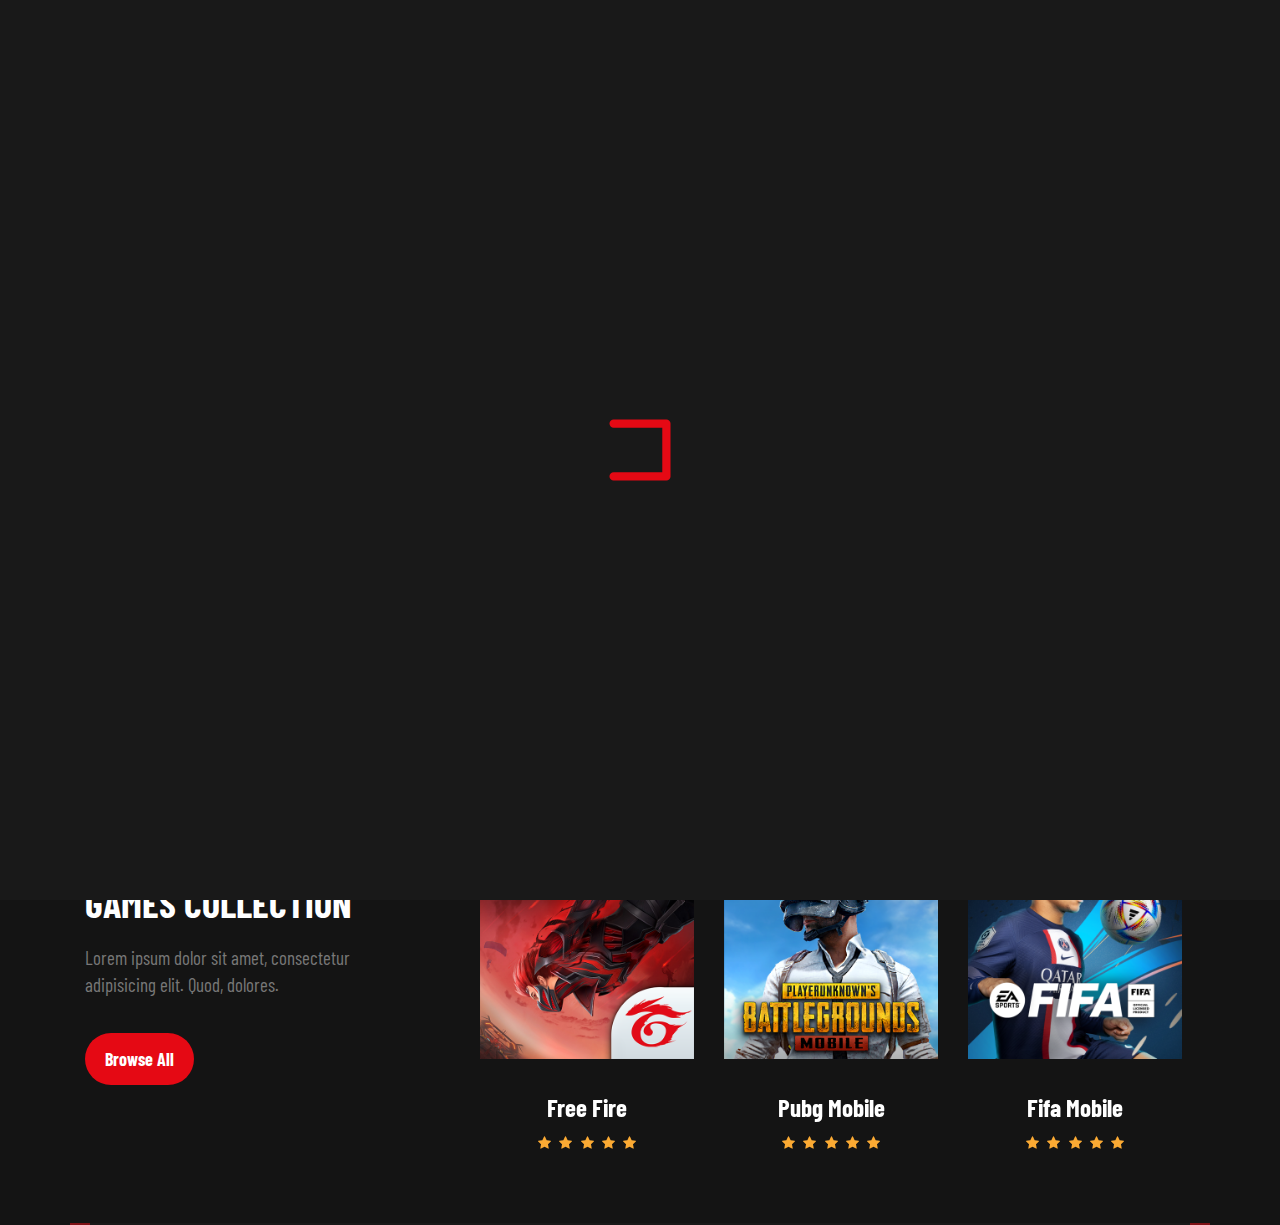
<file: index.html>
<!DOCTYPE html>
<html lang="en">


<!-- Mirrored from epiktheme.com/demos/html/Gamix-Preview/demos/index.html by HTTrack Website Copier/3.x [XR&CO'2014], Thu, 04 May 2023 23:55:11 GMT -->
<head>
    <meta charset="UTF-8">
    <meta name="viewport" content="width=device-width, initial-scale=1, shrink-to-fit=no">
    <meta name="keywords" content="HTML5 Template, eSports, Gaming, Tournament, Landing, Page, SEO" />
    <meta name="description" content="Gamix - eSports & Gaming HTML5 Template" />
    <title>TR ZIAD</title>

    <!--font-awesome icons link-->
    <link rel="stylesheet" href="css/font-awesome.min.css">

    <!-- Bootstrap CSS -->
    <link rel="stylesheet" href="css/bootstrap.min.css">
    <link rel="stylesheet" href="css/slick.css">
    <link rel="stylesheet" href="css/venobox.css">
    <link rel="stylesheet" href="css/lightbox.min.css">
    <!--main style file-->
    <link rel="stylesheet" href="css/style.css">
    <link rel="stylesheet" href="css/responsive.css">
</head>

<body id="darkmode">
    <audio id="myAudio" autoplay>
        <source src="WhatsApp Ptt 2023-05-05 at 3.41.40 AM.ogg" type="audio/ogg">
      </audio>
      
      
    <!-- Preloader -->
    <div class="loader_screen preloader" id="preloader">
        <div class="loader loader-box">
            <svg viewBox="0 0 80 80">
                <rect x="8" y="8" width="64" height="64"></rect>
            </svg>
        </div>
    </div>
    <!-- Preloader -->

    <!-- Modal -->
    <div class="modal fade" id="exampleModalCenter" tabindex="-1" role="dialog" aria-hidden="true">
        <div class="modal-dialog modal-dialog-centered" role="document">
            <div class="modal-content">
                <div class="modal-header">
                    <h5 class="modal-title">Cart <b>.</b></h5>
                    <button type="button" class="close" data-dismiss="modal" aria-label="Close">
                        <span aria-hidden="true">&times;</span>
                    </button>
                </div>
                <div class="modal-body">
                    <div class="row cart-item">
                        <div class="col-sm-4 col-lg-4 cart-img">
                            <img src="images/product1.png" alt="product" class="img-fluid">
                            <a href="#"><i class="fa fa-trash" aria-hidden="true"></i></a>
                        </div>
                        <div class="col-sm-8 col-lg-8">
                            <h3>Ober Headset</h3>
                            <span>1 x $135</span>
                        </div>
                    </div>
                    <div class="row cart-item">
                        <div class="col-sm-4 col-lg-4 cart-img">
                            <img src="images/product3.png" alt="product" class="img-fluid">
                            <a href="#"><i class="fa fa-trash" aria-hidden="true"></i></a>
                        </div>
                        <div class="col-sm-8 col-lg-8">
                            <h3>Wired Earphone</h3>
                            <span>2 x $99</span>
                        </div>
                    </div>
                </div>
                <div class="modal-footer">
                    <a href="cart.html" class="main-btn model-btn">Checkout $320</a>
                </div>
            </div>
        </div>
    </div>
    <!-- Contact Modal -->
    <div class="modal fade" id="contact-model-large" tabindex="-1" role="dialog" aria-hidden="true">
        <div class="modal-dialog modal-dialog-centered modal-lg" role="document">
            <div class="modal-content">
                <form>
                    <div class="modal-header">
                        <h5 class="modal-title"> طلب شحن <b>العاب</b></h5>
                        <button type="button" class="close" data-dismiss="modal" aria-label="Close">
                            <span aria-hidden="true">&times;</span>
                        </button>
                    </div>
                    <div class="modal-body">
                        <div class="row contact-box">
                            <div class="col-lg-6">
                                <div class="form-group">
                                    <input type="text" class="form-control" placeholder="رقمك هنا يسطا">
                                </div>
                            </div>
                            <div class="col-lg-6">
                                <div class="form-group">
                                    <input type="email" class="form-control" placeholder="حط هنا الايميل او معرف اللعبة">
                                </div>
                            </div>
                            <div class="col-lg-6">
                                <div class="form-group">
                                    <input type="email" class="form-control" placeholder="حط هنا الباسورد لو هتشحن اكونت">
                                </div>
                            </div>
                            <div class="col-lg-6">
                                <div class="form-group">
                                    <input type="file" name="image" accept="image/*" style="  background-color: rgb(255, 183, 183);" class="form-control" placeholder="حط هنا الايميل او معرف اللعبة">
                                </div>
                            </div>
                        </div>
                    </div>
                    <div class="modal-footer">
                        
                        <button type="submit" class="main-btn model-btn">ابعت طلب الشحن</button>
                    </div>
                </form>
            </div>
        </div>
    </div>
    <!-- Modal -->

    <!-- HEADER AREA START -->
    <nav class="navbar navbar-expand-lg navbar-light bg-light sticky-top" id="navber">
        <div class="container">
            <a class="navbar-brand" href="index.html">TR<span> ZIAD</span></a>
            <div class="menu-main" id="navbarSupportedContent">
                <ul class="navbar-nav ml-auto menu-item">
                    <li class="nav-item">
                        <a class="nav-link nl-m-top abc mobile-content-hide"><i class="fa fa-search" aria-hidden="true"></i></a>
                        <div class="search top-search">
                            <button type="button" class="close fix-close">×</button>
                            <form>
                                <input type="search" value="" placeholder="Search Here" />
                                <button type="submit" class="btn btn-primary">Search</button>
                            </form>
                        </div>
                    </li>
                   
                    <li class="nav-item">
                        <a class="nav-link nl-m-top account-icon" href="login.html"><i class="fa fa-user" aria-hidden="true"></i></a>
                    </li>
                    <li class="nav-item">
                        <a class="nav-link menu-icon"><i class="fa fa-bars" aria-hidden="true"></i></a>
                    </li>
                </ul>
            </div>
        </div>
        <div class="custom-menubar">
            <ul class="nav-link-block">
                <li>
                    <a href="#banner" class="menu-link">Home</a>
                </li>
                <li>
                    <a href="#about" class="menu-link">About Us</a>
                </li>
            </ul>
            <ul class="responsive-nav">
                <li>
                    <a class="nav-link nl-m-top abc"><i class="fa fa-search" aria-hidden="true"></i></a>
                    <div class="search top-search">
                        <button type="button" class="close fix-close">×</button>
                        <form>
                            <input type="search" value="" placeholder="Search Here" />
                            <button type="submit" class="btn btn-primary">Search</button>
                        </form>
                    </div>
                </li>
              
                <li>
                    <a class="nav-link nl-m-top" href="login.html"><i class="fa fa-user" aria-hidden="true"></i></a>
                </li>
            </ul>
            <div class="menu-close">
                <a class="hide-menu-btn"><i class="fa fa-times" aria-hidden="true"></i></a>
            </div>
        </div>
    </nav>
    <!-- HEADER AREA END -->

    <!-- BANNER AREA START -->
    <section id="banner">
        <div class="backtotop">
            <a href="#banner"><i class="fa fa-angle-up" aria-hidden="true"></i></a>
        </div>
        <div class="follow-us">
            <span>Follow us</span>
            <a href="#"><i class="fa fa-twitch" aria-hidden="true"></i></a>
            <a href="#"><i class="fa fa-twitter" aria-hidden="true"></i></a>
            <a href="#"><i class="fa fa-facebook" aria-hidden="true"></i></a>
            <a href="#"><i class="fa fa-youtube-play" aria-hidden="true"></i></a>
        </div>
        <div class="banner-arrow">
            <i class="fa fa-angle-left arrow-al" aria-hidden="true"></i>
            <i class="fa fa-angle-right arrow-ar" aria-hidden="true"></i>
        </div>
        <div class="container">
            <div class="row">
                <div class="col-lg-6 col-sm-8 col-md-6 landscape-m-auto tab-m-auto banner-img">
                    <img src="file-removebg-preview.png" alt="banner-img" class="img-fluid">
                    <a class="vid-btn venobox" data-autoplay="true" data-vbtype="video" href="../../../../../www.youtube.com/watch50f3.html?v=ClUFJlGBuME"><i class="fa fa-play" aria-hidden="true"></i></a>
                </div>
                <div class="col-lg-5 m-auto banner-txt">
                    <div class="banner-main">
                        <div class="banner-item">
                            <h3>WEB</h3>
                            <h3>DEVELOPER</h3>
                            <p>متنساش يخويا لو هتشحن تبعت سكرين التحويل</p>
                            <a href="login.html" class="main-btn">Whatsapp</a>
                        </div>
                        <div class="banner-item">
                            <h3>Gaming</h3>
                            <h3>Online Shop</h3>
                            <p>متنساش يخويا لو هتشحن تبعت سكرين التحويل</p>
                            <a href="login.html" class="main-btn">Whatsapp</a>
                        </div>
                    </div>
                </div>
            </div>
        </div>
    </section>
    <!-- BANNER AREA END -->

    <!-- GAMES AREA START -->
    <section id="games">
        <div class="container game-line">
            <div class="gl-one gl"></div>
            <div class="gl-two gl"></div>
            <div class="row game-pa">
                <div class="col-lg-4 col-md-11 tab-m-auto">
                    <div class="game-box">
                        <span>Today's</span>
                        <h3>Games Collection</h3>
                        <p>Lorem ipsum dolor sit amet, consectetur adipisicing elit. Quod, dolores.</p>
                        <a href="#" class="main-btn">Browse All</a>
                    </div>
                </div>
                <div class="col-lg-8">
                    <div class="game-main">
                        <div class="col-lg-4 game-item text-center">
                            <div class="game-img">
                                <img src="freefire.png" alt="game-img" class="img-fluid">
                                <div class="lightbox-overlay">
                                    <a data-toggle="modal" data-target="#contact-model-large" data-lightbox="roadtrip" data-title="Gallery"><i class="fa fa-plus" aria-hidden="true"></i></a>
                                </div>
                            </div>
                            <a href="#">Free Fire</a>
                            <div class="star">
                                <i class="fa fa-star" aria-hidden="true"></i>
                                <i class="fa fa-star" aria-hidden="true"></i>
                                <i class="fa fa-star" aria-hidden="true"></i>
                                <i class="fa fa-star" aria-hidden="true"></i>
                                <i class="fa fa-star" aria-hidden="true"></i>
                            </div>
                        </div>
                        <div class="col-lg-4 game-item text-center">
                            <div class="game-img">
                                <img src="pubg.png" alt="game-img" class="img-fluid">
                                <div class="lightbox-overlay">
                                    <a data-toggle="modal" data-target="#contact-model-large" data-lightbox="roadtrip" data-title="Gallery"><i class="fa fa-plus" aria-hidden="true"></i></a>
                                </div>
                            </div>
                            <a href="#">Pubg Mobile</a>
                            <div class="star">
                                <i class="fa fa-star" aria-hidden="true"></i>
                                <i class="fa fa-star" aria-hidden="true"></i>
                                <i class="fa fa-star" aria-hidden="true"></i>
                                <i class="fa fa-star" aria-hidden="true"></i>
                                <i class="fa fa-star" aria-hidden="true"></i>
                            </div>
                        </div>
                        <div class="col-lg-4 game-item text-center">
                            <div class="game-img">
                                <img src="fifa.png" alt="game-img" class="img-fluid">
                                <div class="lightbox-overlay">
                                    <a data-toggle="modal" data-target="#contact-model-large" data-lightbox="roadtrip" data-title="Gallery"><i class="fa fa-plus" aria-hidden="true"></i></a>
                                </div>
                            </div>
                            <a href="#">Fifa Mobile</a>
                            <div class="star">
                                <i class="fa fa-star" aria-hidden="true"></i>
                                <i class="fa fa-star" aria-hidden="true"></i>
                                <i class="fa fa-star" aria-hidden="true"></i>
                                <i class="fa fa-star" aria-hidden="true"></i>
                                <i class="fa fa-star" aria-hidden="true"></i>
                            </div>
                        </div>
                        <div class="col-lg-4 game-item text-center">
                            <div class="game-img">
                                <img src="pes.png" alt="game-img" class="img-fluid">
                                <div class="lightbox-overlay">
                                    <a data-toggle="modal" data-target="#contact-model-large" data-lightbox="roadtrip" data-title="Gallery"><i class="fa fa-plus" aria-hidden="true"></i></a>
                                </div>
                            </div>
                            <a href="#">Pes Mobile</a>
                            <div class="star">
                                <i class="fa fa-star" aria-hidden="true"></i>
                                <i class="fa fa-star" aria-hidden="true"></i>
                                <i class="fa fa-star" aria-hidden="true"></i>
                                <i class="fa fa-star" aria-hidden="true"></i>
                                <i class="fa fa-star" aria-hidden="true"></i>
                            </div>
                        </div>
                    </div>
                </div>
            </div>
        </div>
    </section>
    <!-- GAMES AREA END -->

   
    <!-- JavaScript -->
    <script>
        var myAudio = document.getElementById("myAudio");
        myAudio.onended = function() {
          myAudio.pause();
        };
      </script>
      
    <script src="js/jquery-3.3.1.min.js"></script>
    <script src="js/bootstrap.min.js"></script>
    <script src="js/slick.min.js"></script>
    <script src="js/venobox.min.js"></script>
    <!-- <script src="js/lightbox.min.js"></script> -->
    <script src="js/counterup.min.js"></script>
    <script src="js/waypoints.min.js"></script>
    <script src="js/custom.js"></script>

</body>


<!-- Mirrored from epiktheme.com/demos/html/Gamix-Preview/demos/index.html by HTTrack Website Copier/3.x [XR&CO'2014], Thu, 04 May 2023 23:55:11 GMT -->
</html>
</file>
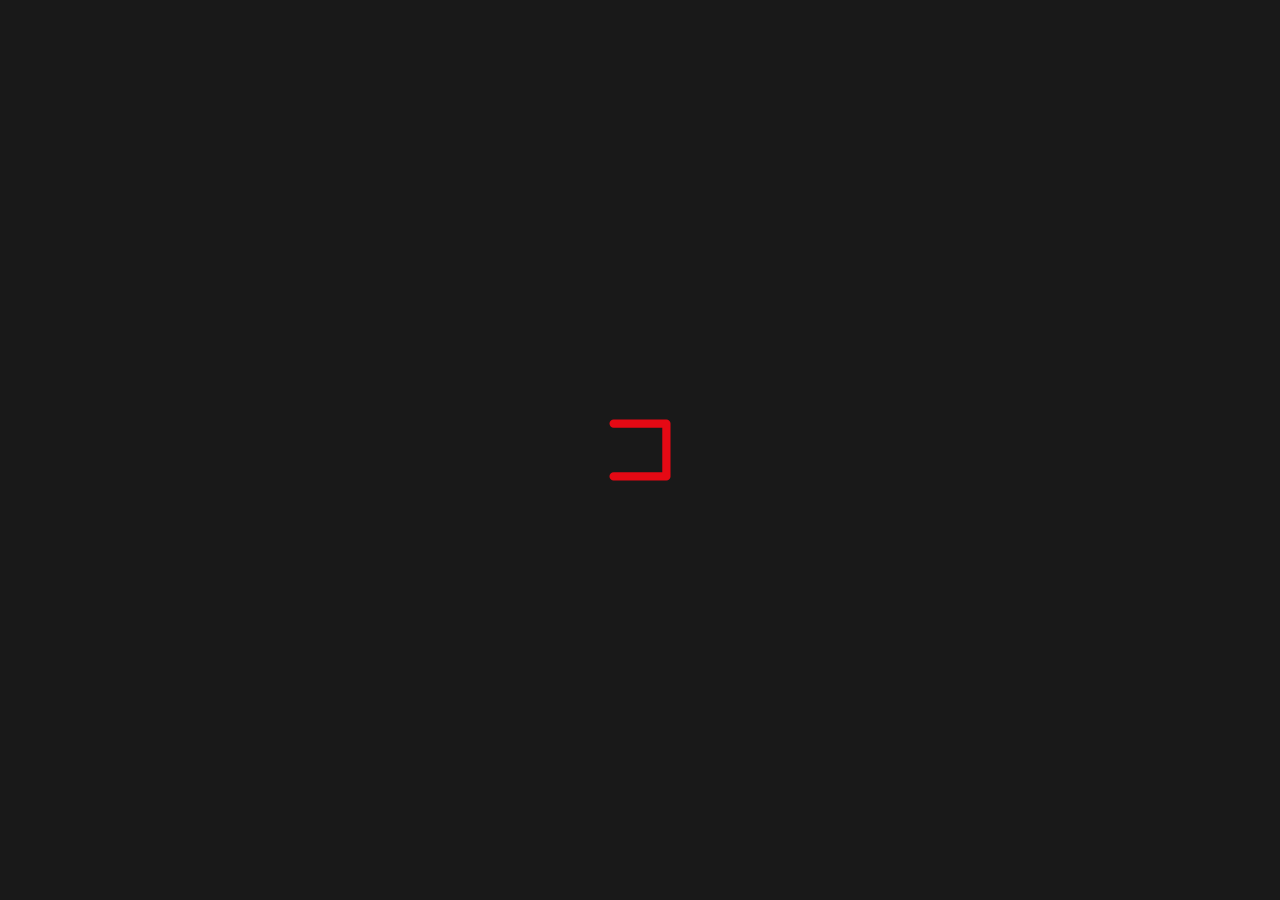
<file: login.html>
<!DOCTYPE html>
<html lang="zxx">


<!-- Mirrored from epiktheme.com/demos/html/Gamix-Preview/demos/login.html by HTTrack Website Copier/3.x [XR&CO'2014], Thu, 04 May 2023 23:55:11 GMT -->
<head>
    <meta charset="UTF-8">
    <meta name="viewport" content="width=device-width, initial-scale=1, shrink-to-fit=no">
    <meta name="keywords" content="HTML5 Template, eSports, Gaming, Bootstrap4, Responsive" />
    <meta name="description" content="Gamix - eSports & Gaming HTML Template" />
    <title>Gamix - Login</title>
    <!--font-awesome icons link-->
    <link rel="stylesheet" href="css/font-awesome.min.css">

    <!-- Bootstrap CSS -->
    <link rel="stylesheet" href="css/bootstrap.min.css">
    <link rel="stylesheet" href="css/slick.css">
    <link rel="stylesheet" href="css/venobox.css">
    <link rel="stylesheet" href="css/lightbox.min.css">
    <!--main style file-->
    <link rel="stylesheet" href="css/style.css">
    <link rel="stylesheet" href="css/responsive.css">
</head>

<body id="darkmode">

    <!-- preloader part start -->
    <div class="loader_screen preloader" id="preloader">
        <div class="loader loader-box">
            <svg viewBox="0 0 80 80">
                <rect x="8" y="8" width="64" height="64"></rect>
            </svg>
        </div>
    </div>
    <!-- preloader part start -->

    <!-- Login start -->
    <div class="login-12">
        <div class="container">
            <div class="col-md-12 pad-0">
                <div class="row login-box-12">
                    <div class="col-lg-7 col-sm-12 col-pad-0 align-self-center">
                        <div class="login-inner-form">
                            <div class="details">
                                <h3>Login</h3>
                                <form autocomplete="off">
                                    <div class="form-group">
                                        <input type="text" name="username" class="input-text" placeholder="Phone number or Email">
                                    </div>
                                    <div class="form-group">
                                        <input type="password" name="Password" class="input-text" placeholder="Password">
                                    </div>
                                    <div class="checkbox clearfix">
                                        <div class="form-check checkbox-theme">
                                            <input class="form-check-input" type="checkbox" value="" id="rememberMe">
                                            <label class="form-check-label" for="rememberMe">
                                                Remember me
                                            </label>
                                        </div>
                                        <a href="#">Forgot Password</a>
                                    </div>
                                    <div class="form-group">
                                        <button type="submit" class="btn-md btn-theme btn-block">Login Now</button>
                                    </div>
                                </form>
                                <p>Don't have an account?<a href="signup.html"> Sign Up</a></p>
                            </div>
                        </div>
                    </div>
                    <div class="col-lg-5 col-md-12 col-sm-12 col-pad-0 bg-img align-self-center none-992">
                        <a href="index.html" class="logoss">
                            GAMIX<span>.</span>
                        </a>
                        <p>Lorem ipsum dolor sit amet, consectetur adipisicing elit, sed do eiusmod tempor incididunt Lorem Ipsum</p>
                        <ul class="social-list clearfix">
                            <li><a href="#"><i class="fa fa-facebook"></i></a></li>
                            <li><a href="#"><i class="fa fa-twitter"></i></a></li>
                            <li><a href="#"><i class="fa fa-youtube-play"></i></a></li>
                            <li><a href="#"><i class="fa fa-linkedin"></i></a></li>
                        </ul>
                    </div>
                </div>
            </div>
        </div>
    </div>
    <!-- Login end -->

    <!-- Optional JavaScript -->
    <script src="js/jquery-3.3.1.min.js"></script>
    <script src="js/bootstrap.min.js"></script>
    <script src="js/slick.min.js"></script>
    <script src="js/venobox.min.js"></script>
    <!-- <script src="js/lightbox.min.js"></script> -->
    <script src="js/counterup.min.js"></script>
    <script src="js/waypoints.min.js"></script>
    <script src="js/custom.js"></script>
</body>


<!-- Mirrored from epiktheme.com/demos/html/Gamix-Preview/demos/login.html by HTTrack Website Copier/3.x [XR&CO'2014], Thu, 04 May 2023 23:55:11 GMT -->
</html>
</file>
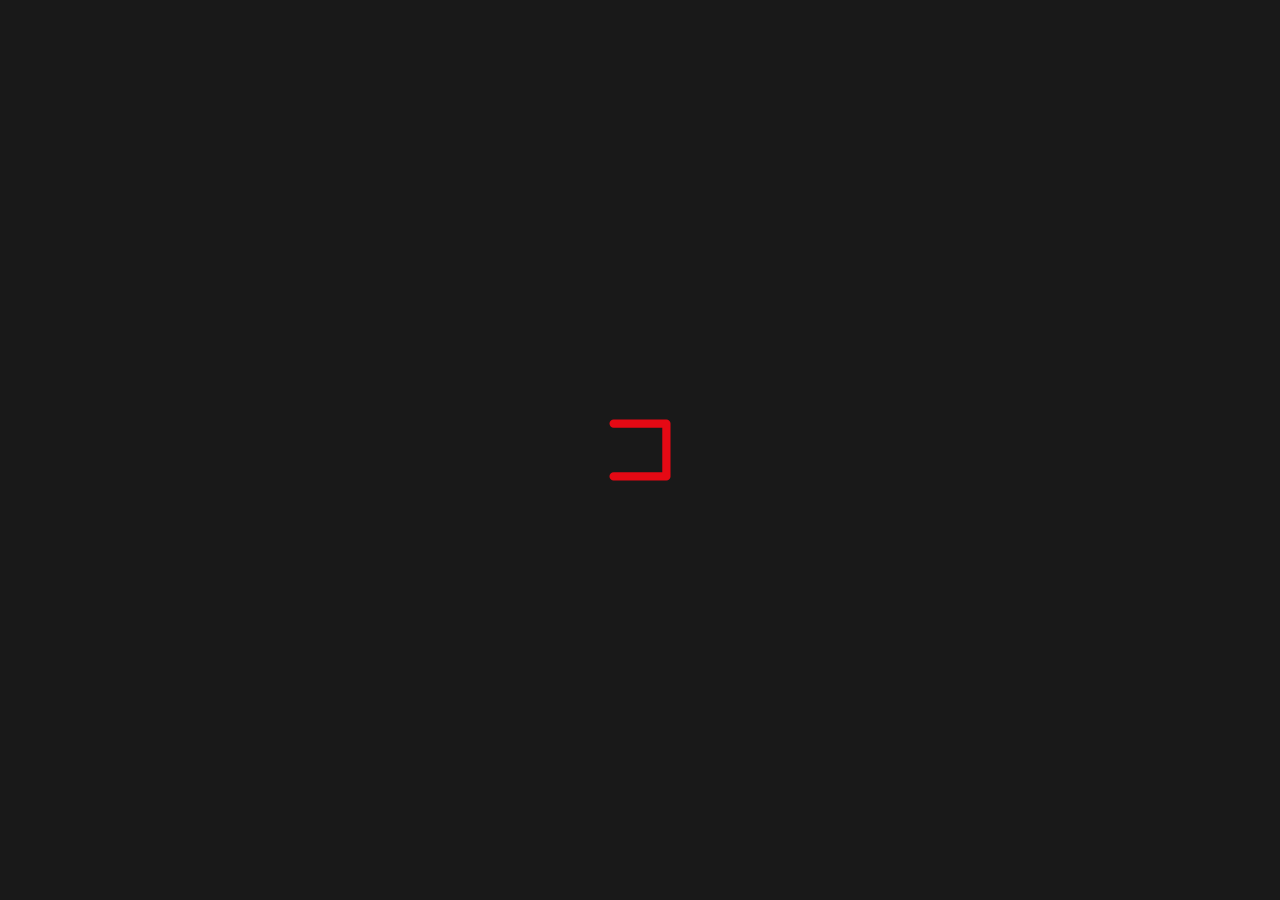
<file: signup.html>
<!DOCTYPE html>
<html lang="zxx">


<!-- Mirrored from epiktheme.com/demos/html/Gamix-Preview/demos/signup.html by HTTrack Website Copier/3.x [XR&CO'2014], Thu, 04 May 2023 23:55:33 GMT -->
<head>
    <meta charset="UTF-8">
    <meta name="viewport" content="width=device-width, initial-scale=1, shrink-to-fit=no">
    <meta name="keywords" content="HTML5 Template, eSports, Gaming, Bootstrap4, Responsive" />
    <meta name="description" content="Gamix - eSports & Gaming HTML Template" />
    <title>Gamix - SignUp</title>
    <!--font-awesome icons link-->
    <link rel="stylesheet" href="css/font-awesome.min.css">

    <!-- Bootstrap CSS -->
    <link rel="stylesheet" href="css/bootstrap.min.css">
    <link rel="stylesheet" href="css/slick.css">
    <link rel="stylesheet" href="css/venobox.css">
    <link rel="stylesheet" href="css/lightbox.min.css">
    <!--main style file-->
    <link rel="stylesheet" href="css/style.css">
    <link rel="stylesheet" href="css/responsive.css">
</head>

<body id="darkmode">

    <!-- preloader part start -->
    <div class="loader_screen preloader" id="preloader">
        <div class="loader loader-box">
            <svg viewBox="0 0 80 80">
                <rect x="8" y="8" width="64" height="64"></rect>
            </svg>
        </div>
    </div>
    <!-- preloader part start -->

    <!-- Login start -->
    <div class="login-12">
        <div class="container">
            <div class="col-md-12 pad-0">
                <div class="row login-box-12">
                    <div class="col-lg-7 col-sm-12 col-pad-0 align-self-center">
                        <div class="login-inner-form">
                            <div class="details">
                                <h3>Sign Up</h3>
                                <form autocomplete="off">
                                    <div class="form-group">
                                        <input type="text" name="username" class="input-text" placeholder="Phone number or Email">
                                    </div>
                                    <div class="form-group">
                                        <input type="password" name="Password" class="input-text" placeholder="Password">
                                    </div>
                                    <div class="form-group">
                                        <input type="password" name="Password" class="input-text" placeholder="Re-type Your Password">
                                    </div>
                                    <div class="form-group">
                                        <button type="submit" class="btn-md btn-theme btn-block">Free Signup</button>
                                    </div>
                                </form>
                                <p>Already have an account?<a href="login.html"> Login Now</a></p>
                            </div>
                        </div>
                    </div>
                    <div class="col-lg-5 col-md-12 col-sm-12 col-pad-0 bg-img align-self-center none-992">
                        <a href="index.html" class="logoss">
                            GAMIX<span>.</span>
                        </a>
                        <p>Lorem ipsum dolor sit amet, consectetur adipisicing elit, sed do eiusmod tempor incididunt Lorem Ipsum</p>
                        <ul class="social-list clearfix">
                            <li><a href="#"><i class="fa fa-facebook"></i></a></li>
                            <li><a href="#"><i class="fa fa-twitter"></i></a></li>
                            <li><a href="#"><i class="fa fa-youtube-play"></i></a></li>
                            <li><a href="#"><i class="fa fa-linkedin"></i></a></li>
                        </ul>
                    </div>
                </div>
            </div>
        </div>
    </div>
    <!-- Login end -->

    <!-- Optional JavaScript -->
    <script src="js/jquery-3.3.1.min.js"></script>
    <script src="js/bootstrap.min.js"></script>
    <script src="js/slick.min.js"></script>
    <script src="js/venobox.min.js"></script>
    <!-- <script src="js/lightbox.min.js"></script> -->
    <script src="js/counterup.min.js"></script>
    <script src="js/waypoints.min.js"></script>
    <script src="js/custom.js"></script>
</body>


<!-- Mirrored from epiktheme.com/demos/html/Gamix-Preview/demos/signup.html by HTTrack Website Copier/3.x [XR&CO'2014], Thu, 04 May 2023 23:55:33 GMT -->
</html>
</file>
<file: css/venobox.css>
.vbox-overlay *,.vbox-overlay *:before,.vbox-overlay *:after{-webkit-backface-visibility:hidden;-webkit-box-sizing:border-box;-moz-box-sizing:border-box;box-sizing:border-box}.vbox-overlay{display:-webkit-flex;display:flex;-webkit-flex-direction:column;flex-direction:column;-webkit-justify-content:center;justify-content:center;-webkit-align-items:center;align-items:center;position:fixed;left:0;top:0;bottom:0;right:0;z-index:1040;-webkit-transform:translateZ(1000px);transform:translateZ(1000px);transform-style:preserve-3d}.vbox-title{width:100%;height:40px;float:left;text-align:center;line-height:28px;font-size:12px;padding:6px 40px;overflow:hidden;position:fixed;display:none;left:0;z-index:1050}.vbox-close{cursor:pointer;position:fixed;top:-1px;right:0;width:50px;height:40px;padding:6px;display:block;background-position:10px center;overflow:hidden;font-size:24px;line-height:1;text-align:center;z-index:1050}.vbox-num{cursor:pointer;position:fixed;left:0;height:40px;display:block;overflow:hidden;line-height:28px;font-size:12px;padding:6px 10px;display:none;z-index:1050}.vbox-next,.vbox-prev{position:fixed;top:50%;margin-top:-15px;overflow:hidden;cursor:pointer;display:block;width:45px;height:45px;z-index:1050}.vbox-next span,.vbox-prev span{position:relative;width:20px;height:20px;border:2px solid transparent;border-top-color:#B6B6B6;border-right-color:#B6B6B6;text-indent:-100px;position:absolute;top:8px;display:block}.vbox-prev{left:15px}.vbox-next{right:15px}.vbox-prev span{left:10px;-ms-transform:rotate(-135deg);-webkit-transform:rotate(-135deg);transform:rotate(-135deg)}.vbox-next span{-ms-transform:rotate(45deg);-webkit-transform:rotate(45deg);transform:rotate(45deg);right:10px}.vbox-inline{width:420px;height:315px;height:70vh;padding:10px;background:#fff;margin:0 auto;overflow:auto;text-align:left}.venoframe{max-width:100%;width:100%;border:none;width:100%;height:260px;height:70vh}.venoframe.vbvid{height:260px}@media (min-width:768px){.venoframe,.vbox-inline{width:90%;height:360px;height:70vh}.venoframe.vbvid{width:640px;height:360px}}@media (min-width:992px){.venoframe,.vbox-inline{max-width:1200px;width:80%;height:540px;height:70vh}.venoframe.vbvid{width:960px;height:540px}}.vbox-open{overflow:hidden}.vbox-container{position:absolute;left:0;right:0;top:0;bottom:0;overflow-x:hidden;overflow-y:scroll;overflow-scrolling:touch;-webkit-overflow-scrolling:touch;z-index:20;max-height:100%}.vbox-content{text-align:center;float:left;width:100%;position:relative;overflow:hidden;padding:20px 10px}.vbox-container img{max-width:100%;height:auto}.figlio{box-shadow:0 0 12px rgba(0,0,0,.19),0 6px 6px rgba(0,0,0,.23);max-width:100%;text-align:initial}img.figlio{-webkit-user-select:none;-khtml-user-select:none;-moz-user-select:none;-o-user-select:none;user-select:none}.vbox-content.swipe-left{margin-left:-200px!important}.vbox-content.swipe-right{margin-left:200px!important}.animated{webkit-transition:margin 300ms ease-out;transition:margin 300ms ease-out}.animate-in{opacity:1}.animate-out{opacity:0}
/* ---------- preloader ----------
 * SPINKIT 
 * http://tobiasahlin.com/spinkit/
-------------------------------- */
.sk-double-bounce,.sk-rotating-plane{width:40px;height:40px;margin:40px auto}.sk-rotating-plane{background-color:#333;-webkit-animation:sk-rotatePlane 1.2s infinite ease-in-out;animation:sk-rotatePlane 1.2s infinite ease-in-out}@-webkit-keyframes sk-rotatePlane{0%{-webkit-transform:perspective(120px) rotateX(0) rotateY(0);transform:perspective(120px) rotateX(0) rotateY(0)}50%{-webkit-transform:perspective(120px) rotateX(-180.1deg) rotateY(0);transform:perspective(120px) rotateX(-180.1deg) rotateY(0)}100%{-webkit-transform:perspective(120px) rotateX(-180deg) rotateY(-179.9deg);transform:perspective(120px) rotateX(-180deg) rotateY(-179.9deg)}}@keyframes sk-rotatePlane{0%{-webkit-transform:perspective(120px) rotateX(0) rotateY(0);transform:perspective(120px) rotateX(0) rotateY(0)}50%{-webkit-transform:perspective(120px) rotateX(-180.1deg) rotateY(0);transform:perspective(120px) rotateX(-180.1deg) rotateY(0)}100%{-webkit-transform:perspective(120px) rotateX(-180deg) rotateY(-179.9deg);transform:perspective(120px) rotateX(-180deg) rotateY(-179.9deg)}}.sk-double-bounce{position:relative}.sk-double-bounce .sk-child{width:100%;height:100%;border-radius:50%;background-color:#333;opacity:.6;position:absolute;top:0;left:0;-webkit-animation:sk-doubleBounce 2s infinite ease-in-out;animation:sk-doubleBounce 2s infinite ease-in-out}.sk-chasing-dots .sk-child,.sk-spinner-pulse,.sk-three-bounce .sk-child{background-color:#333;border-radius:100%}.sk-double-bounce .sk-double-bounce2{-webkit-animation-delay:-1s;animation-delay:-1s}@-webkit-keyframes sk-doubleBounce{0%,100%{-webkit-transform:scale(0);transform:scale(0)}50%{-webkit-transform:scale(1);transform:scale(1)}}@keyframes sk-doubleBounce{0%,100%{-webkit-transform:scale(0);transform:scale(0)}50%{-webkit-transform:scale(1);transform:scale(1)}}.sk-wave{margin:40px auto;width:50px;height:40px;text-align:center;font-size:10px}.sk-wave .sk-rect{background-color:#333;height:100%;width:6px;display:inline-block;-webkit-animation:sk-waveStretchDelay 1.2s infinite ease-in-out;animation:sk-waveStretchDelay 1.2s infinite ease-in-out}.sk-wave .sk-rect1{-webkit-animation-delay:-1.2s;animation-delay:-1.2s}.sk-wave .sk-rect2{-webkit-animation-delay:-1.1s;animation-delay:-1.1s}.sk-wave .sk-rect3{-webkit-animation-delay:-1s;animation-delay:-1s}.sk-wave .sk-rect4{-webkit-animation-delay:-.9s;animation-delay:-.9s}.sk-wave .sk-rect5{-webkit-animation-delay:-.8s;animation-delay:-.8s}@-webkit-keyframes sk-waveStretchDelay{0%,100%,40%{-webkit-transform:scaleY(.4);transform:scaleY(.4)}20%{-webkit-transform:scaleY(1);transform:scaleY(1)}}@keyframes sk-waveStretchDelay{0%,100%,40%{-webkit-transform:scaleY(.4);transform:scaleY(.4)}20%{-webkit-transform:scaleY(1);transform:scaleY(1)}}.sk-wandering-cubes{margin:40px auto;width:40px;height:40px;position:relative}.sk-wandering-cubes .sk-cube{background-color:#333;width:10px;height:10px;position:absolute;top:0;left:0;-webkit-animation:sk-wanderingCube 1.8s ease-in-out -1.8s infinite both;animation:sk-wanderingCube 1.8s ease-in-out -1.8s infinite both}.sk-chasing-dots,.sk-spinner-pulse{width:40px;height:40px;margin:40px auto}.sk-wandering-cubes .sk-cube2{-webkit-animation-delay:-.9s;animation-delay:-.9s}@-webkit-keyframes sk-wanderingCube{0%{-webkit-transform:rotate(0);transform:rotate(0)}25%{-webkit-transform:translateX(30px) rotate(-90deg) scale(.5);transform:translateX(30px) rotate(-90deg) scale(.5)}50%{-webkit-transform:translateX(30px) translateY(30px) rotate(-179deg);transform:translateX(30px) translateY(30px) rotate(-179deg)}50.1%{-webkit-transform:translateX(30px) translateY(30px) rotate(-180deg);transform:translateX(30px) translateY(30px) rotate(-180deg)}75%{-webkit-transform:translateX(0) translateY(30px) rotate(-270deg) scale(.5);transform:translateX(0) translateY(30px) rotate(-270deg) scale(.5)}100%{-webkit-transform:rotate(-360deg);transform:rotate(-360deg)}}@keyframes sk-wanderingCube{0%{-webkit-transform:rotate(0);transform:rotate(0)}25%{-webkit-transform:translateX(30px) rotate(-90deg) scale(.5);transform:translateX(30px) rotate(-90deg) scale(.5)}50%{-webkit-transform:translateX(30px) translateY(30px) rotate(-179deg);transform:translateX(30px) translateY(30px) rotate(-179deg)}50.1%{-webkit-transform:translateX(30px) translateY(30px) rotate(-180deg);transform:translateX(30px) translateY(30px) rotate(-180deg)}75%{-webkit-transform:translateX(0) translateY(30px) rotate(-270deg) scale(.5);transform:translateX(0) translateY(30px) rotate(-270deg) scale(.5)}100%{-webkit-transform:rotate(-360deg);transform:rotate(-360deg)}}.sk-spinner-pulse{-webkit-animation:sk-pulseScaleOut 1s infinite ease-in-out;animation:sk-pulseScaleOut 1s infinite ease-in-out}@-webkit-keyframes sk-pulseScaleOut{0%{-webkit-transform:scale(0);transform:scale(0)}100%{-webkit-transform:scale(1);transform:scale(1);opacity:0}}@keyframes sk-pulseScaleOut{0%{-webkit-transform:scale(0);transform:scale(0)}100%{-webkit-transform:scale(1);transform:scale(1);opacity:0}}.sk-chasing-dots{position:relative;text-align:center;-webkit-animation:sk-chasingDotsRotate 2s infinite linear;animation:sk-chasingDotsRotate 2s infinite linear}.sk-chasing-dots .sk-child{width:60%;height:60%;display:inline-block;position:absolute;top:0;-webkit-animation:sk-chasingDotsBounce 2s infinite ease-in-out;animation:sk-chasingDotsBounce 2s infinite ease-in-out}.sk-chasing-dots .sk-dot2{top:auto;bottom:0;-webkit-animation-delay:-1s;animation-delay:-1s}@-webkit-keyframes sk-chasingDotsRotate{100%{-webkit-transform:rotate(360deg);transform:rotate(360deg)}}@keyframes sk-chasingDotsRotate{100%{-webkit-transform:rotate(360deg);transform:rotate(360deg)}}@-webkit-keyframes sk-chasingDotsBounce{0%,100%{-webkit-transform:scale(0);transform:scale(0)}50%{-webkit-transform:scale(1);transform:scale(1)}}@keyframes sk-chasingDotsBounce{0%,100%{-webkit-transform:scale(0);transform:scale(0)}50%{-webkit-transform:scale(1);transform:scale(1)}}.sk-three-bounce{margin:40px auto;width:80px;text-align:center}.sk-three-bounce .sk-child{width:20px;height:20px;display:inline-block;-webkit-animation:sk-three-bounce 1.4s ease-in-out 0s infinite both;animation:sk-three-bounce 1.4s ease-in-out 0s infinite both}.sk-circle .sk-child:before,.sk-fading-circle .sk-circle:before{display:block;border-radius:100%;content:'';background-color:#333}.sk-three-bounce .sk-bounce1{-webkit-animation-delay:-.32s;animation-delay:-.32s}.sk-three-bounce .sk-bounce2{-webkit-animation-delay:-.16s;animation-delay:-.16s}@-webkit-keyframes sk-three-bounce{0%,100%,80%{-webkit-transform:scale(0);transform:scale(0)}40%{-webkit-transform:scale(1);transform:scale(1)}}@keyframes sk-three-bounce{0%,100%,80%{-webkit-transform:scale(0);transform:scale(0)}40%{-webkit-transform:scale(1);transform:scale(1)}}.sk-circle{margin:40px auto;width:40px;height:40px;position:relative}.sk-circle .sk-child{width:100%;height:100%;position:absolute;left:0;top:0}.sk-circle .sk-child:before{margin:0 auto;width:15%;height:15%;-webkit-animation:sk-circleBounceDelay 1.2s infinite ease-in-out both;animation:sk-circleBounceDelay 1.2s infinite ease-in-out both}.sk-circle .sk-circle2{-webkit-transform:rotate(30deg);-ms-transform:rotate(30deg);transform:rotate(30deg)}.sk-circle .sk-circle3{-webkit-transform:rotate(60deg);-ms-transform:rotate(60deg);transform:rotate(60deg)}.sk-circle .sk-circle4{-webkit-transform:rotate(90deg);-ms-transform:rotate(90deg);transform:rotate(90deg)}.sk-circle .sk-circle5{-webkit-transform:rotate(120deg);-ms-transform:rotate(120deg);transform:rotate(120deg)}.sk-circle .sk-circle6{-webkit-transform:rotate(150deg);-ms-transform:rotate(150deg);transform:rotate(150deg)}.sk-circle .sk-circle7{-webkit-transform:rotate(180deg);-ms-transform:rotate(180deg);transform:rotate(180deg)}.sk-circle .sk-circle8{-webkit-transform:rotate(210deg);-ms-transform:rotate(210deg);transform:rotate(210deg)}.sk-circle .sk-circle9{-webkit-transform:rotate(240deg);-ms-transform:rotate(240deg);transform:rotate(240deg)}.sk-circle .sk-circle10{-webkit-transform:rotate(270deg);-ms-transform:rotate(270deg);transform:rotate(270deg)}.sk-circle .sk-circle11{-webkit-transform:rotate(300deg);-ms-transform:rotate(300deg);transform:rotate(300deg)}.sk-circle .sk-circle12{-webkit-transform:rotate(330deg);-ms-transform:rotate(330deg);transform:rotate(330deg)}.sk-circle .sk-circle2:before{-webkit-animation-delay:-1.1s;animation-delay:-1.1s}.sk-circle .sk-circle3:before{-webkit-animation-delay:-1s;animation-delay:-1s}.sk-circle .sk-circle4:before{-webkit-animation-delay:-.9s;animation-delay:-.9s}.sk-circle .sk-circle5:before{-webkit-animation-delay:-.8s;animation-delay:-.8s}.sk-circle .sk-circle6:before{-webkit-animation-delay:-.7s;animation-delay:-.7s}.sk-circle .sk-circle7:before{-webkit-animation-delay:-.6s;animation-delay:-.6s}.sk-circle .sk-circle8:before{-webkit-animation-delay:-.5s;animation-delay:-.5s}.sk-circle .sk-circle9:before{-webkit-animation-delay:-.4s;animation-delay:-.4s}.sk-circle .sk-circle10:before{-webkit-animation-delay:-.3s;animation-delay:-.3s}.sk-circle .sk-circle11:before{-webkit-animation-delay:-.2s;animation-delay:-.2s}.sk-circle .sk-circle12:before{-webkit-animation-delay:-.1s;animation-delay:-.1s}@-webkit-keyframes sk-circleBounceDelay{0%,100%,80%{-webkit-transform:scale(0);transform:scale(0)}40%{-webkit-transform:scale(1);transform:scale(1)}}@keyframes sk-circleBounceDelay{0%,100%,80%{-webkit-transform:scale(0);transform:scale(0)}40%{-webkit-transform:scale(1);transform:scale(1)}}.sk-cube-grid{width:40px;height:40px;margin:40px auto}.sk-cube-grid .sk-cube{width:33.33%;height:33.33%;background-color:#333;float:left;-webkit-animation:sk-cubeGridScaleDelay 1.3s infinite ease-in-out;animation:sk-cubeGridScaleDelay 1.3s infinite ease-in-out}.sk-cube-grid .sk-cube1{-webkit-animation-delay:.2s;animation-delay:.2s}.sk-cube-grid .sk-cube2{-webkit-animation-delay:.3s;animation-delay:.3s}.sk-cube-grid .sk-cube3{-webkit-animation-delay:.4s;animation-delay:.4s}.sk-cube-grid .sk-cube4{-webkit-animation-delay:.1s;animation-delay:.1s}.sk-cube-grid .sk-cube5{-webkit-animation-delay:.2s;animation-delay:.2s}.sk-cube-grid .sk-cube6{-webkit-animation-delay:.3s;animation-delay:.3s}.sk-cube-grid .sk-cube7{-webkit-animation-delay:0ms;animation-delay:0ms}.sk-cube-grid .sk-cube8{-webkit-animation-delay:.1s;animation-delay:.1s}.sk-cube-grid .sk-cube9{-webkit-animation-delay:.2s;animation-delay:.2s}@-webkit-keyframes sk-cubeGridScaleDelay{0%,100%,70%{-webkit-transform:scale3D(1,1,1);transform:scale3D(1,1,1)}35%{-webkit-transform:scale3D(0,0,1);transform:scale3D(0,0,1)}}@keyframes sk-cubeGridScaleDelay{0%,100%,70%{-webkit-transform:scale3D(1,1,1);transform:scale3D(1,1,1)}35%{-webkit-transform:scale3D(0,0,1);transform:scale3D(0,0,1)}}.sk-fading-circle{margin:40px auto;width:40px;height:40px;position:relative}.sk-fading-circle .sk-circle{width:100%;height:100%;position:absolute;left:0;top:0}.sk-fading-circle .sk-circle:before{margin:0 auto;width:15%;height:15%;-webkit-animation:sk-circleFadeDelay 1.2s infinite ease-in-out both;animation:sk-circleFadeDelay 1.2s infinite ease-in-out both}.sk-fading-circle .sk-circle2{-webkit-transform:rotate(30deg);-ms-transform:rotate(30deg);transform:rotate(30deg)}.sk-fading-circle .sk-circle3{-webkit-transform:rotate(60deg);-ms-transform:rotate(60deg);transform:rotate(60deg)}.sk-fading-circle .sk-circle4{-webkit-transform:rotate(90deg);-ms-transform:rotate(90deg);transform:rotate(90deg)}.sk-fading-circle .sk-circle5{-webkit-transform:rotate(120deg);-ms-transform:rotate(120deg);transform:rotate(120deg)}.sk-fading-circle .sk-circle6{-webkit-transform:rotate(150deg);-ms-transform:rotate(150deg);transform:rotate(150deg)}.sk-fading-circle .sk-circle7{-webkit-transform:rotate(180deg);-ms-transform:rotate(180deg);transform:rotate(180deg)}.sk-fading-circle .sk-circle8{-webkit-transform:rotate(210deg);-ms-transform:rotate(210deg);transform:rotate(210deg)}.sk-fading-circle .sk-circle9{-webkit-transform:rotate(240deg);-ms-transform:rotate(240deg);transform:rotate(240deg)}.sk-fading-circle .sk-circle10{-webkit-transform:rotate(270deg);-ms-transform:rotate(270deg);transform:rotate(270deg)}.sk-fading-circle .sk-circle11{-webkit-transform:rotate(300deg);-ms-transform:rotate(300deg);transform:rotate(300deg)}.sk-fading-circle .sk-circle12{-webkit-transform:rotate(330deg);-ms-transform:rotate(330deg);transform:rotate(330deg)}.sk-fading-circle .sk-circle2:before{-webkit-animation-delay:-1.1s;animation-delay:-1.1s}.sk-fading-circle .sk-circle3:before{-webkit-animation-delay:-1s;animation-delay:-1s}.sk-fading-circle .sk-circle4:before{-webkit-animation-delay:-.9s;animation-delay:-.9s}.sk-fading-circle .sk-circle5:before{-webkit-animation-delay:-.8s;animation-delay:-.8s}.sk-fading-circle .sk-circle6:before{-webkit-animation-delay:-.7s;animation-delay:-.7s}.sk-fading-circle .sk-circle7:before{-webkit-animation-delay:-.6s;animation-delay:-.6s}.sk-fading-circle .sk-circle8:before{-webkit-animation-delay:-.5s;animation-delay:-.5s}.sk-fading-circle .sk-circle9:before{-webkit-animation-delay:-.4s;animation-delay:-.4s}.sk-fading-circle .sk-circle10:before{-webkit-animation-delay:-.3s;animation-delay:-.3s}.sk-fading-circle .sk-circle11:before{-webkit-animation-delay:-.2s;animation-delay:-.2s}.sk-fading-circle .sk-circle12:before{-webkit-animation-delay:-.1s;animation-delay:-.1s}@-webkit-keyframes sk-circleFadeDelay{0%,100%,39%{opacity:0}40%{opacity:1}}@keyframes sk-circleFadeDelay{0%,100%,39%{opacity:0}40%{opacity:1}}.sk-folding-cube{margin:40px auto;width:40px;height:40px;position:relative;-webkit-transform:rotateZ(45deg);transform:rotateZ(45deg)}.sk-folding-cube .sk-cube{float:left;width:50%;height:50%;position:relative;-webkit-transform:scale(1.1);-ms-transform:scale(1.1);transform:scale(1.1)}.sk-folding-cube .sk-cube:before{content:'';position:absolute;top:0;left:0;width:100%;height:100%;background-color:#333;-webkit-animation:sk-foldCubeAngle 2.4s infinite linear both;animation:sk-foldCubeAngle 2.4s infinite linear both;-webkit-transform-origin:100% 100%;-ms-transform-origin:100% 100%;transform-origin:100% 100%}.sk-folding-cube .sk-cube2{-webkit-transform:scale(1.1) rotateZ(90deg);transform:scale(1.1) rotateZ(90deg)}.sk-folding-cube .sk-cube3{-webkit-transform:scale(1.1) rotateZ(180deg);transform:scale(1.1) rotateZ(180deg)}.sk-folding-cube .sk-cube4{-webkit-transform:scale(1.1) rotateZ(270deg);transform:scale(1.1) rotateZ(270deg)}.sk-folding-cube .sk-cube2:before{-webkit-animation-delay:.3s;animation-delay:.3s}.sk-folding-cube .sk-cube3:before{-webkit-animation-delay:.6s;animation-delay:.6s}.sk-folding-cube .sk-cube4:before{-webkit-animation-delay:.9s;animation-delay:.9s}@-webkit-keyframes sk-foldCubeAngle{0%,10%{-webkit-transform:perspective(140px) rotateX(-180deg);transform:perspective(140px) rotateX(-180deg);opacity:0}25%,75%{-webkit-transform:perspective(140px) rotateX(0);transform:perspective(140px) rotateX(0);opacity:1}100%,90%{-webkit-transform:perspective(140px) rotateY(180deg);transform:perspective(140px) rotateY(180deg);opacity:0}}@keyframes sk-foldCubeAngle{0%,10%{-webkit-transform:perspective(140px) rotateX(-180deg);transform:perspective(140px) rotateX(-180deg);opacity:0}25%,75%{-webkit-transform:perspective(140px) rotateX(0);transform:perspective(140px) rotateX(0);opacity:1}100%,90%{-webkit-transform:perspective(140px) rotateY(180deg);transform:perspective(140px) rotateY(180deg);opacity:0}}
</file>
<file: css/style.css>
/*
* Template Name: Gamix - eSports & Gaming HTML5 Template
* Author: EpikTheme
* Author URL: https://themeforest.net/user/epik-theme
* Website: https://epiktheme.com/
* Version: 1.0
*/

/* =============================================================================

[Table of contents]

0.0 Common CSS START 
1.0 HEADER AREA START 
2.0 BANNER AREA START
3.0 GAMES AREA START
4.0 ABOUT AREA START
5.0 COUNTER AREA START
6.0 MATCH AREA START
7.0 WATCH AREA START
8.0 BRAND AREA START
9.0 PLAYER AREA START
10.0 PRODUCT AREA START 
11.0 JOIN AREA START 
12.0 BLOG AREA START 
13.0 SUBSCRIBE AREA START
14.0 FOOTER AREA START
15.0 COPY_RIGHT AREA START
 
/*===========================
0.0 *** Common CSS START ***
=============================*/
* {
    margin: 0;
    padding: 0;
    outline: 0;
}

body {
    overflow-x: hidden;
}

#darkmode {
    background: #141414;
}

ul,
ol {
    list-style-type: none;
}

a,
a:focus,
a:hover {
    text-decoration: none;
    outline: 0;
}

img {
    overflow: hidden;
    border: 0;
    vertical-align: middle;
}

.zindex {
    position: relative;
    z-index: 999;
}

.clr {
    clear: both;
}

.vbox-overlay {
    z-index: 999999;
}

.lightboxOverlay {
    z-index: 999999;
}

.lightbox {
    z-index: 9999999;
}

h1,
h2,
h3,
h4,
h5,
h6,
p,
ul,
ol {
    margin: 0;
    padding: 0;
}

p {
    line-height: 27px;
}

@font-face {
    src: url(../fonts/BarlowCondensed-Bold.ttf);
    font-family: bb;
}

@font-face {
    src: url(../fonts/BarlowCondensed-Regular.ttf);
    font-family: br;
}


/* preloader */
.preloader {
    min-height: 100vh;
    position: fixed;
    top: 0;
    left: 0;
    right: 0;
    bottom: 0;
    background: #191919;
    z-index: 999999999;
    display: -webkit-box;
    display: -ms-flexbox;
    display: flex;
    -webkit-box-align: center;
    -ms-flex-align: center;
    align-items: center;
    -webkit-box-pack: center;
    -ms-flex-pack: center;
    justify-content: center;
}

.loader-box {
    color: #e50914;
    -webkit-animation-duration: 3s;
    animation-duration: 3s;
    width: 44px;
    height: 44px;
    position: relative;
    -webkit-transform: scale(1.5);
    -ms-transform: scale(1.5);
    transform: scale(1.5);
}

.loader-box svg {
    display: block;
    width: 100%;
    height: 100%;
}

.loader-box svg rect {
    fill: none;
    stroke: #e50914;
    stroke-width: 10px;
    stroke-linejoin: round;
    stroke-linecap: round;
}

.loader-box svg rect {
    stroke-dasharray: 192 64 192 64;
    stroke-dashoffset: 0;
    -webkit-animation: pathRect 3s cubic-bezier(0.785, 0.135, 0.15, 0.86) infinite;
    animation: pathRect 3s cubic-bezier(0.785, 0.135, 0.15, 0.86) infinite;
}

@-webkit-keyframes pathRect {
    25% {
        stroke-dashoffset: 64;
    }

    50% {
        stroke-dashoffset: 128;
    }

    75% {
        stroke-dashoffset: 192;
    }

    100% {
        stroke-dashoffset: 256;
    }
}

@keyframes pathRect {
    25% {
        stroke-dashoffset: 64;
    }

    50% {
        stroke-dashoffset: 128;
    }

    75% {
        stroke-dashoffset: 192;
    }

    100% {
        stroke-dashoffset: 256;
    }
}

/* model */
.modal {
    z-index: 99999999;
    background: rgba(20, 20, 20, 0.8);
}

.modal-title {
    font-size: 32px;
    font-family: bb;
    color: white;
    position: relative;
    padding-left: 25px;
    text-transform: uppercase;
}

.modal-title b {
    color: #e50914;
}

#contact-model-large .modal-title {
    padding-left: 15px;
}

.modal-content {
    background: #141414;
}

.modal-header {
    border-bottom: 1px solid #191919;
}

.modal-body {
    padding: 15px 30px;
}

.modal-footer {
    border-top: 1px solid #191919;
    padding: 20px 15px;
}

.close span {
    color: white;
    position: absolute;
    top: 1px;
    right: 7px;
}

.model-btn {
    border: 1px solid #e50914;
    padding: 10px 20px !important;
}

.model-btn:focus {
    outline: 0;
}

.cart-item {
    margin-top: 12px;
}

.cart-item h3 {
    font-size: 29px;
    font-family: bb;
    color: white;
    padding-bottom: 15px;
    padding-top: 17px;
}

.cart-item span {
    font-size: 19px;
    font-family: br;
    color: #787878;
}

.cart-img {
    position: relative;
}

.cart-item a i {
    color: #fff;
    font-size: 14px;
    position: absolute;
    right: 38px;
    top: 20px;
    width: 25px;
    height: 25px;
    line-height: 25px;
    background: #e50914;
    border-radius: 50%;
    text-align: center;
}

.contact-box input {
    height: 60px;
}

.contact-box .form-control {
    font-family: br;
    font-size: 16px;
    border: 2px solid #313131;
    background: transparent;
    margin-top: 15px;
    -webkit-transition: all linear .3s;
    -o-transition: all linear .3s;
    transition: all linear .3s;
}

.contact-box .form-control:hover,
.contact-box .form-control:focus {
    -webkit-box-shadow: none;
    box-shadow: none;
    color: white;
}

/* Login start */
.logoss {
    font-size: 36px;
    font-family: bb;
    color: white;
    letter-spacing: 6px;
}

.logoss span {
    color: #e50914;
}

.logoss:hover {
    color: white;
}

.login-12 {
    top: 0;
    width: 100%;
    bottom: 0;
    min-height: 100vh;
    z-index: 999;
    opacity: 1;
    position: relative;
    display: -webkit-box;
    display: -ms-flexbox;
    display: flex;
    -webkit-box-pack: center;
    -ms-flex-pack: center;
    justify-content: center;
    -webkit-box-align: center;
    -ms-flex-align: center;
    align-items: center;
    padding: 30px 0;
    background: #141414;
}

.login-12 .login-inner-form {
    color: #272323;
    text-align: center;
}

.login-12 .col-pad-0 {
    padding: 0;
}

.login-12 .login-inner-form .details p {
    color: #787878;
    font-size: 15px;
    font-family: br;
}

.login-12 .login-inner-form .details p a {
    margin-left: 3px;
    color: #fff;
    font-family: bb;
}

.login-12 .login-inner-form .details p {
    margin-bottom: 0;
}

.login-12 .login-inner-form .details {
    padding: 30px 0 30px 60px;
}

.login-12 .bg-img {
    background-size: cover;
    width: 100%;
    bottom: 0;
    padding: 80px 20px;
    background: #1d1d1d;
    margin: 30px 0;
    right: -60px;
    z-index: 999;
}

.login-box-12 {
    margin: 0 200px 0 150px;
    max-width: 700px;
    border-radius: 10px;
    background: #191919;
    background-size: cover;
    top: 0;
    bottom: 0;
    opacity: 1;
    text-align: center;
}

.login-12 .btn-outline {
    border-radius: 3px;
    padding: 6px 30px 6px 30px;
    color: #ff574d;
    background: #fff;
    letter-spacing: 1px;
    font-size: 14px;
    font-weight: 600;
}

.login-12 .none-2 {
    display: none;
}

.login-12 .btn-outline:hover {
    background: #ecebeb;
    text-decoration: none;
}

.login-12 .login-inner-form h3 {
    margin: 0 0 25px;
    font-size: 25px;
    font-family: bb;
    color: white;
}

.login-12 .login-inner-form .form-group {
    margin-bottom: 20px;
}

.login-12 .login-inner-form .input-text {
    outline: none;
    width: 100%;
    padding: 10px 20px;
    font-size: 15px;
    outline: 0;
    font-weight: 500;
    color: #7c7c7c;
    height: 45px;
    border-radius: 0;
    border: 1px solid #313131;
    -webkit-box-shadow: 0 1px 3px 0 rgba(0, 0, 0, .06);
    box-shadow: 0 1px 3px 0 rgba(0, 0, 0, .06);
    background: #313131;
}

.login-12 .login-inner-form .btn-md {
    cursor: pointer;
    padding: 10px 50px 8px 50px;
    height: 45px;
    letter-spacing: 1px;
    font-size: 14px;
    font-weight: 600;
    font-family: 'Open Sans', sans-serif;
    border-radius: 3px;
}

.login-12 .bg-img .social-list li {
    display: inline-block;
    font-size: 16px;
}

.login-12 .bg-img .logo {
    height: 30px;
    margin-bottom: 20px;
}

.login-12 .bg-img p {
    font-size: 15px;
    color: #787878;
    margin-bottom: 30px;
    padding-top: 20px;
    font-family: br;
}

.login-12 .bg-img .btn-sm {
    padding: 6px 20px 6px 20px;
    font-size: 13px;
}

.login-12 .bg-img .social-list {
    margin-top: 35px;
    padding: 0;
}

.login-12 .bg-img .social-list li a {
    margin: 0 12px;
    font-size: 19px;
    color: #fff;
    border-radius: 3px;
    display: inline-block;
    -webkit-transition: all linear .3s;
    -o-transition: all linear .3s;
    transition: all linear .3s;
}

.login-12 .bg-img .social-list li a:hover {
    color: #e50914;
}

.login-12 .login-inner-form input[type=checkbox],
input[type=radio] {
    margin-right: 3px;
}

.login-12 .login-inner-form button:focus {
    outline: none;
    outline: 0 auto -webkit-focus-ring-color;
}

.login-12 .login-inner-form .btn-theme.focus,
.btn-theme:focus {
    -webkit-box-shadow: none;
    box-shadow: none;
}

.login-12 .login-inner-form .btn-theme {
    background: #e50914;
    font-size: 18px;
    font-family: br;
    border: none;
    color: #fff;
}

.login-12 .login-inner-form .btn-theme:hover {
    background: #bf000a;
    -webkit-box-shadow: 0 0 35px rgba(0, 0, 0, 0.1);
    box-shadow: 0 0 35px rgba(0, 0, 0, 0.1);
}

.login-12 .login-inner-form .terms {
    margin-left: 3px;
}

.login-12 .login-inner-form .checkbox {
    margin-bottom: 20px;
    font-size: 14px;
}

.login-12 .login-inner-form .form-check {
    float: left;
    margin-bottom: 0;
}

.login-12 .login-inner-form .form-check a {
    color: #717171;
    float: right;
}

.login-12 .login-inner-form .form-check-input {
    position: absolute;
    margin-left: 0;
}

.login-12 .login-inner-form .form-check label::before {
    content: "";
    display: inline-block;
    position: absolute;
    width: 17px;
    height: 17px;
    margin-left: -25px;
    border: 1px solid #c5c3c3;
    border-radius: 3px;
    background-color: #fff;
}

.login-12 .login-inner-form .form-check-label {
    padding-left: 25px;
    margin-bottom: 0;
    font-size: 14px;
    color: #fff;
}

.form-check {
    padding-left: 0;
}

.login-12 .login-inner-form .checkbox-theme input[type="checkbox"]:checked + label::before {
    background-color: #e50914;
    border-color: #e50914;
}

.login-12 .login-inner-form input[type=checkbox]:checked + label:before {
    font-weight: 300;
    color: #f3f3f3;
    line-height: 15px;
    font-size: 14px;
    content: "\2713";
}

.login-12 .login-inner-form input[type=checkbox],
input[type=radio] {
    margin-top: 4px;
}

.login-12 .login-inner-form .checkbox a {
    font-size: 14px;
    color: #e50914;
    float: right;
}

/** MEDIA **/
@media (max-width: 992px) {
    .login-12 .none-992 {
        display: none;
    }

    .login-12 .pad-0 {
        padding: 0;
    }

    .login-12 .login-box-12 {
        margin: 0 auto;
        max-width: 400px;
    }

    .login-12 .login-inner-form .details {
        padding: 30px;
    }
}

/* version 2*/
.particles-js-canvas-el {
    position: absolute;
    width: 100%;
    height: 100%;
    top: 0;
}

/* version 3*/
.index3 #banner {
    background: url(../images/banner-bg.jpg);
    background-position: center;
    background-repeat: no-repeat;
    background-size: cover;
    -webkit-animation: shrink 5s infinite alternate;
    animation: shrink 5s infinite alternate;
}

@-webkit-keyframes shrink {
    0% {
        background-size: 110% 110%;
    }

    100% {
        background-size: 100% 100%;
    }
}

@keyframes shrink {
    0% {
        background-size: 110% 110%;
    }

    100% {
        background-size: 100% 100%;
    }
}

.index3 #banner:after {
    position: absolute;
    content: '';
    top: 0;
    left: 0;
    width: 100%;
    height: 100%;
    background: rgba(25, 25, 25, 0.9);
}

.index3 .banner-arrow,
.index3 .follow-us,
.index4 .banner-arrow,
.index4 .follow-us {
    z-index: 999;
}

.index3 .banner-arrow i,
.index4 .banner-arrow i {
    color: white;
    border: 2px solid white;
}

/* version 4 */
.index4 #banner:after {
    position: absolute;
    content: '';
    top: 0;
    left: 0;
    width: 100%;
    height: 100%;
    background: rgba(25, 25, 25, .94);

}

/* inner pages css */
.inner-page #inner-banner {
    padding: 150px 0;
    background: #191919;
}

.inner-page #inner-banner h3 {
    font-size: 52px;
    font-family: bb;
    color: white;
    padding-bottom: 18px;
}

.inner-page #inner-banner a {
    color: #e50914;
    font-family: bb;
    font-size: 19px;
}

.inner-page #inner-banner span {
    color: #787878;
    font-family: br;
    font-size: 19px;
}

.inner-page #cart-view {
    padding: 80px 0 15px;
}

.inner-page .cart-items {
    background: #191919;
    padding: 30px 20px;
    position: relative;
    margin-bottom: 30px;
}

.inner-page .cart-items h3 {
    font-size: 38px;
    color: white;
    font-family: bb;
}

.inner-page .cart-items h4 {
    font-size: 25px;
    font-family: br;
    color: #787878;
    text-transform: capitalize;
    padding: 12px 0 12px;
}

.inner-page .cart-items a i {
    width: 25px;
    height: 25px;
    line-height: 25px;
    background: #e50914;
    color: white;
    position: absolute;
    top: 0;
    right: 0;
}

.inner-page .coupon-btn {
    height: 59px;
    width: 100%;
    font-size: 19px;
    font-family: bb;
    background: #e50914;
    border: 1px solid #e50914;
    margin-top: 15px;
}

.inner-page .coupon-btn:hover {
    background: #bf000a;
    border: 1px solid #bf000a;
}

.inner-page .checkout-box {
    background: #191919;
    padding: 40px;
    margin-bottom: 15px;
}

.inner-page .checkout-item {
    margin-bottom: 25px;
}

.inner-page .checkout-box h3,
.inner-page .checkout-box h4 {
    font-size: 21px;
    font-family: br;
}

.inner-page .checkout-box h3 {
    color: #787878;
}

.inner-page .checkout-box h4 {
    color: white;
}

.inner-page .checkout-button {
    margin-top: 25px;
}

.btn-c-white {
    color: white !important;
}

/*===========================
1.0 *** HEADER AREA START ***
=============================*/
.navbar {
    position: fixed;
    width: 100%;
    z-index: 999999;
    -weebkit-transition: all linear .3s;
    -webkit-transition: all linear .3s;
    -o-transition: all linear .3s;
    transition: all linear .3s;
    padding-top: 25px;
    background: transparent !important;
}

.navbar-light .navbar-brand {
    font-size: 28px;
    color: white;
    font-family: bb;
    position: relative;
    letter-spacing: 8px;
    padding-top: 2px;
}

.navbar-light .navbar-brand:focus,
.navbar-light .navbar-brand:hover {
    color: white;
}

.navbar-light .navbar-brand span {
    color: #e50914;
}

.navbar-light .navbar-nav .nav-link i {
    font-size: 16px;
    color: white;
    margin-left: 22px;
}

.menu-icon {
    margin-left: 18px;
}

.menu-icon:hover {
    cursor: pointer;
}

.menu-icon i {
    width: 50px;
    height: 50px;
    line-height: 50px;
    text-align: center;
    background: #e50914;
    color: #fff;
    border-radius: 50%;
}

.cart {
    position: relative;
}

.cart:hover {
    cursor: pointer;
}

.navbar-light .navbar-nav .nav-link span {
    position: absolute;
    width: 20px;
    height: 20px;
    border-radius: 50%;
    text-align: center;
    line-height: 20px;
    background: #e50914;
    color: white;
    font-size: 13px;
    font-family: bb;
    left: 47px;
    top: 0;
}

.nl-m-top {
    margin-top: 12px;
}

.nav-bg {
    background: #141414 !important;
    padding: 25px 0;
    -webkit-box-shadow: 0 31px 35px rgba(0, 0, 0, .1);
    box-shadow: 0 31px 35px rgba(0, 0, 0, .1);
}

.abc:hover,
.hide-menu-btn:hover {
    cursor: pointer;
}

.search {
    position: fixed;
    top: 0px;
    left: 0px;
    width: 100%;
    height: 100%;
    background-color: rgba(0, 0, 0, 0.9);
    -webkit-transition: all 0.5s ease-in-out;
    -o-transition: all 0.5s ease-in-out;
    transition: all 0.5s ease-in-out;
    -webkit-transform: translate(0px, -100%) scale(0, 0);
    -ms-transform: translate(0px, -100%) scale(0, 0);
    transform: translate(0px, -100%) scale(0, 0);
    opacity: 0;
    z-index: 99999999;
}

.search.open {
    -webkit-transform: translate(0px, 0px) scale(1, 1);
    -ms-transform: translate(0px, 0px) scale(1, 1);
    transform: translate(0px, 0px) scale(1, 1);
    opacity: 1;
}

.search input[type="search"] {
    position: absolute;
    top: 50%;
    width: 100%;
    color: rgb(255, 255, 255);
    background: rgba(0, 0, 0, 0);
    font-size: 50px;
    font-weight: 300;
    text-align: center;
    border: 0px;
    margin: 0px auto;
    margin-top: -51px;
    padding-left: 30px;
    padding-right: 30px;
    outline: none;
}

.search .btn {
    position: absolute;
    top: 50%;
    left: 50%;
    font-family: bb;
    margin-top: 61px;
    margin-left: -45px;
    background: #e50914;
    border-color: #e50914;
    border-radius: 0;
}

.search .btn {
    padding: 10px 25px;
    font-size: 20px;
    border-radius: 50px;
}

.search .close {
    position: fixed;
    top: 15px;
    right: 14px;
    color: #fff;
    background-color: #e50914;
    border-color: #e50914;
    opacity: 1;
    padding: 5px 15px 10px 15px;
    font-size: 30px;
}

.search .close:focus {
    outline: 0;
}

.custom-menubar {
    position: fixed;
    width: 100%;
    height: 100%;
    left: 0;
    top: 0;
    background: #191919;
    display: none;
}

.custom-menubar ul {
    text-align: center;
    height: 100px;
    width: 100%;
    position: absolute;
    top: 50%;
    left: 50%;
    -webkit-transform: translate(-50%, -50%);
    -ms-transform: translate(-50%, -50%);
    transform: translate(-50%, -50%);
}

.custom-menubar ul li {
    display: inline-block;
    margin: 0 40px;
}

.custom-menubar .menu-link {
    font-size: 49px;
    font-family: bb;
    color: white;
    text-transform: uppercase;
    -webkit-transition: all linear .3s;
    -o-transition: all linear .3s;
    transition: all linear .3s;

}

.custom-menubar .menu-link:hover {
    color: #e50914;
    cursor: pointer;
}

.menu-close a i {
    font-size: 24px;
    color: #fff;
    width: 55px;
    height: 55px;
    position: absolute;
    right: 30px;
    top: 30px;
    background: #e50914;
    line-height: 55px;
    border-radius: 50%;
    text-align: center;
}

.modal-header .close {
    opacity: 1;
    width: 25px;
    height: 25px;
    line-height: 25px;
    background: #e50914;
    border-radius: 50%;
    position: relative;
    top: -11px;
    right: -9px;
}

.responsive-nav {
    display: none;
    top: 80% !important;
}

.responsive-nav li a i {
    font-size: 16px;
    color: white;
}

.responsive-nav li a span {
    position: absolute;
    width: 20px;
    height: 20px;
    border-radius: 50%;
    text-align: center;
    line-height: 19px;
    background: #e50914;
    color: white;
    font-size: 13px;
    font-family: bb;
    left: 30px;
    top: 0;
}

/*===========================
2.0 *** BANNER AREA START ***
=============================*/
#banner {
    padding: 220px 0 170px;
    background: #191919;
    overflow-y: hidden;
    position: relative;

}

.backtotop {
    position: fixed;
    right: 25px;
    bottom: 25px;
    z-index: 9999;
    display: none;
}

.backtotop i {
    color: #fff;
    text-align: center;
    font-size: 21px;
    line-height: 60px;
    width: 60px;
    height: 60px;
    background: rgba(29, 29, 29, 0.8);
    border-radius: 50%;
    -webkit-transition: all linear .3s;
    -o-transition: all linear .3s;
    transition: all linear .3s;

}

.backtotop:hover {
    cursor: pointer;
}

.backtotop:hover i {
    background: #e50914;
    color: white;
}

.banner-item {
    padding-bottom: 15px;
}

.banner-txt h3 {
    font-family: bb;
    font-size: 100px;
    -webkit-text-stroke-color: #e50914;
    -webkit-text-fill-color: #FFF;
    -webkit-text-stroke-width: 1px;
    text-shadow: 2px 2px 0 #e50914;
}

.banner-txt p {
    font-family: br;
    font-size: 19px;
    color: #787878;
    padding: 18px 40px 48px 0;
}

.main-btn {
    padding: 15px 20px;
    color: white;
    font-size: 18px;
    font-family: bb;
    background: #e50914;
    position: relative;
    overflow: hidden;
    -webkit-transition: all linear .3s;
    -o-transition: all linear .3s;
    transition: all linear .3s;
    border-radius: 50px;

}

.main-btn:hover {
    color: #fff;
    background: #bf000a;
    cursor: pointer;
}

.banner-img {
    position: relative;
}

.banner-img img {
    position: absolute;
    top: -80px;
    z-index: 1;
}

.banner-img:after {
    position: absolute;
    content: '';
    top: 0;
    left: 0;
    width: 200px;
    height: 200px;
    background: #e50914;
    border-radius: 50%;
}

.banner-img:before {
    position: absolute;
    content: '';
    top: 0;
    left: -10px;
    width: 30px;
    height: 30px;
    background: #e50914;
    border-radius: 50%;
}

.vid-btn i {
    position: absolute;
    width: 90px;
    height: 90px;
    background: white;
    color: #e50914;
    line-height: 94px;
    text-align: center;
    border-radius: 50%;
    bottom: 0;
    left: 120px;
    font-size: 24px;
    -webkit-transition: all linear .3s;
    -o-transition: all linear .3s;
    transition: all linear .3s;
    z-index: 11;
}

.vid-btn i:hover {
    background: #e50914;
    color: white;
}

.follow-us {
    position: absolute;
    left: -100px;
    top: 50%;
    -webkit-transform: translateY(-50%)rotate(90deg);
    -ms-transform: translateY(-50%)rotate(90deg);
    transform: translateY(-50%)rotate(90deg);

}

.follow-us span {
    color: #787878;
    font-family: br;
    font-size: 18px;
    padding-right: 70px;
    position: relative;
}

.follow-us span:after {
    position: absolute;
    content: '';
    top: 50%;
    right: 30px;
    width: 20px;
    height: 2px;
    background: #787878;
}

.follow-us a i {
    font-size: 18px;
    color: white;
    margin-right: 15px;
    -webkit-transition: all linear .3s;
    -o-transition: all linear .3s;
    transition: all linear .3s;
}

.follow-us a i:hover {
    -webkit-transform: rotate(-90deg);
    -ms-transform: rotate(-90deg);
    transform: rotate(-90deg);
}

.banner-arrow {
    position: absolute;
    right: 30px;
    bottom: 30px;
}

.banner-arrow i {
    font-size: 18px;
    color: #787878;
    width: 70px;
    height: 70px;
    border: 1px solid #787878;
    line-height: 70px;
    text-align: center;
    border-radius: 50%;
    margin: 0 10px;
    -webkit-transition: all linear .3s;
    -o-transition: all linear .3s;
    transition: all linear .3s;
}

.banner-arrow i:hover {
    cursor: pointer;
    border: 1px solid white;
    color: white;
}

/*===========================
3.0 *** GAMES AREA START ***
=============================*/
#games {
    padding: 70px 0;
}

.game-line {
    position: relative;
}

.game-line:after {
    position: absolute;
    content: '';
    bottom: -70px;
    left: 0;
    width: 100%;
    height: 2px;
    background: #191919;
}

.gl-one {
    position: absolute;
    bottom: -70px;
    left: 0;
    width: 20px;
    height: 2px;
    background: rgba(229, 9, 20, 0.5);
    -webkit-animation: lineshine 10s infinite alternate;
    animation: lineshine 10s infinite alternate;
    z-index: 1;
}

.gl-two {
    position: absolute;
    bottom: -70px;
    right: 0;
    width: 20px;
    height: 2px;
    background: rgba(229, 9, 20, 0.5);
    -webkit-animation: lineshine2 10s infinite alternate;
    animation: lineshine2 10s infinite alternate;
    z-index: 1;
}

@-webkit-keyframes lineshine {
    form {
        left: 0;
    }

    to {
        left: 95%;
    }
}

@-webkit-keyframes lineshine2 {
    form {
        right: 0;
    }

    to {
        right: 95%;
    }
}

.game-pa {
    padding-top: 10px;
}

.game-item a {
    padding: 30px 0 4px;
    font-size: 25px;
    font-family: bb;
    color: white;
    display: block;
}

.game-item i {
    margin: 0 2px;
    color: #fbaa33;
    font-size: 14px;
}

.game-box span {
    font-size: 19px;
    font-family: br;
    color: #e50914;
    text-transform: uppercase;
    letter-spacing: 6px;
}

.game-box h3 {
    font-size: 38px;
    font-family: bb;
    color: white;
    text-transform: uppercase;
    padding: 7px 0 18px;
}

.game-box p {
    font-family: br;
    font-size: 19px;
    color: #787878;
    padding-bottom: 48px;
    padding-right: 15px;
}

.game-img {
    position: relative;
}

.game-img .lightbox-overlay {
    position: absolute;
    width: 100%;
    height: 100%;
    background: rgba(229, 9, 20, 0.7);
    left: 0;
    top: 0;
    -webkit-transform: scale(0);
    -ms-transform: scale(0);
    transform: scale(0);
    -webkit-transition: all linear .3s;
    -o-transition: all linear .3s;
    transition: all linear .3s;
}

.lightbox-overlay a {
    position: absolute;
    top: 45%;
    left: 50%;
    -webkit-transform: translate(-50%, -50%);
    -ms-transform: translate(-50%, -50%);
    transform: translate(-50%, -50%);
}

.lightbox-overlay a i {
    font-size: 25px;
    color: white;
}

.game-img:hover .lightbox-overlay {
    -webkit-transform: scale(1);
    -ms-transform: scale(1);
    transform: scale(1);
}

/*===========================
4.0 *** ABOUT AREA START ***
=============================*/
#about {
    padding: 80px 0;
    position: relative;
}

.heading h3 {
    font-size: 110px;
    font-family: bb;
    color: white;
    -webkit-text-stroke-color: #e50914;
    -webkit-text-fill-color: #FFF;
    -webkit-text-stroke-width: 1px;
    text-shadow: 2px 2px 0 #e50914;
    position: relative;
    padding-bottom: 8px;
}

.heading h3::before {
    position: absolute;
    content: '';
    left: 0;
    bottom: 0;
    width: 30px;
    height: 2px;
    background: none;
    border: 3px solid #e50914;
}

.about-pt {
    padding-top: 65px;
}

.about-txt {
    padding-left: 50px;
}

.about-txt span {
    font-size: 19px;
    font-family: br;
    color: #e50914;
    text-transform: uppercase;
    letter-spacing: 6px;
}

.about-txt h3 {
    font-size: 38px;
    font-family: bb;
    color: white;
    text-transform: uppercase;
    padding: 5px 0 25px;
    line-height: 52px;
}

.about-txt h3 b {
    color: #e50914;
}

.about-txt p {
    font-family: br;
    font-size: 19px;
    color: #787878;
    padding-bottom: 35px;
    padding-right: 75px;
}

.about-img {
    position: relative;
}

.about-img img {
    -webkit-clip-path: polygon(0 0, 89% 0, 100% 10%, 100% 100%, 9% 100%, 0 92%);
    clip-path: polygon(0 0, 89% 0, 100% 10%, 100% 100%, 9% 100%, 0 92%);
    -webkit-filter: grayscale(100%);
    filter: grayscale(100%);
    -webkit-transition: all linear .3s;
    -o-transition: all linear .3s;
    transition: all linear .3s;
}

.about-img:hover img {
    -webkit-filter: grayscale(0);
    filter: grayscale(0);
}

.about-img::after {
    position: absolute;
    content: '';
    width: 80px;
    height: 225px;
    background: #e50914;
    left: 11px;
    top: 50%;
    -webkit-transform: translateY(-50%);
    -ms-transform: translateY(-50%);
    transform: translateY(-50%);
    z-index: -1;
}

.about-txt-overlay {
    background: #e50914;
    width: 150px;
    height: 150px;
    padding: 7px 0;
    position: absolute;
    bottom: 0;
    right: 16px;
    text-align: center;
    z-index: 1;
}

.about-txt-overlay h3 {
    font-size: 80px;
    font-family: bb;
    color: white;
}

.about-txt-overlay span {
    font-family: br;
    color: white;
}

/*===========================
5.0 *** COUNTER AREA START ***
=============================*/
#counter {
    padding: 45px 0;
}

.counter-item {
    padding: 40px 0;
    background: #191919;
}

.counter-item i {
    width: 80px;
    height: 80px;
    line-height: 80px;
    border: 3px solid #e50914;
    color: #e50914;
    border-radius: 50%;
    font-size: 29px;
}

.counter-item h3 {
    font-size: 50px;
    font-family: bb;
    color: white;
    padding-bottom: 6px;
    display: inline-block;
}

.counter-item span {
    font-size: 50px;
    font-family: bb;
    color: white;
}

.counter-item span b {
    color: #e50914;
}

.counter-item p {
    font-family: br;
    font-size: 19px;
    color: #787878;
}

/*===========================
6.0 *** MATCH AREA START ***
=============================*/
#match {
    padding: 80px 0;
    position: relative;
}

.match-pa {
    padding-top: 65px;
}

.match-logo {
    padding-bottom: 40px;
}

.live-match-item {
    background: #191919;
    padding: 30px;
    border-radius: 12px;
    -webkit-transition: all linear .3s;
    -o-transition: all linear .3s;
    transition: all linear .3s;
}

.live-match-item:hover {
    background: #e50914;
}

.live-match-item:hover h3,
.live-match-item:hover p,
.live-match-item:hover a,
.live-match-item:hover a i {
    color: white;
}

.match-text h3 {
    font-size: 25px;
    font-family: bb;
    color: #fff;
    -webkit-transition: all linear .3s;
    -o-transition: all linear .3s;
    transition: all linear .3s;
}

.lose h3 {
    color: #787878;
}

.live-match-item .match-text {
    margin-top: 24px;
}

.match-btn {
    font-family: bb;
    color: #e50914;
    text-transform: uppercase;
    -webkit-transition: all linear .3s;
    -o-transition: all linear .3s;
    transition: all linear .3s;
}

.match-btn i {
    font-size: 9px;
    color: #e50914;
    padding-left: 3px;
    -webkit-transition: all linear .3s;
    -o-transition: all linear .3s;
    transition: all linear .3s;
}

.match-action {
    padding-top: 40px;
}

.pre-match {
    margin-top: 90px;
}

.pre-match h3 {
    font-size: 22px;
    font-family: br;
    color: #787878;
    text-transform: uppercase;
    letter-spacing: 12px;
    position: relative;
}

.match-pa2 {
    padding-top: 40px;
    margin-bottom: 20px;
}

.match-item {
    background: #191919;
    padding: 25px 0;
    margin-top: 40px;
}

.match-item img {
    width: 88px;
}

.vs-txt h3 {
    font-size: 35px;
    font-family: bb;
    color: white;
    padding-top: 24px;
}

/*===========================
7.0 *** WATCH AREA START ***
=============================*/
#watch {
    padding: 40px 0;
}

.watch-item {
    position: relative;
    margin-top: 10px;
}

.watch-item img {
    border: 6px solid #191919;
}

.video-overlay {
    position: absolute;
    left: 50%;
    top: 50%;
    -webkit-transform: translate(-50%, -50%);
    -ms-transform: translate(-50%, -50%);
    transform: translate(-50%, -50%);
    z-index: 1;
}

.video-overlay a i {
    width: 90px;
    height: 90px;
    background: white;
    color: #e50914;
    border-radius: 50%;
    text-align: center;
    line-height: 90px;
    font-size: 21px;
    -webkit-transition: all linear .3s;
    -o-transition: all linear .3s;
    transition: all linear .3s;
}

.video-overlay a i:hover {
    background: #e50914;
    color: white;
}

/*===========================
8.0 *** BRAND AREA START ***
=============================*/
#brand {
    padding: 70px 0;
}

.brand-main img {
    display: inline-block;
    -webkit-filter: contrast(0);
    filter: contrast(0);
}

.brand-main {
    margin-bottom: 40px;
}

/*===========================
9.0 *** PLAYER AREA START ***
=============================*/
#player {
    padding: 80px 0;
    background: #191919;
    position: relative;
}

.player-pa {
    padding-top: 70px;
}

.player-item img {
    -webkit-filter: grayscale(100%);
    filter: grayscale(100%);
}

.player-info {
    background: #e50914;
    width: 70%;
    height: 60px;
    position: relative;
    left: 50%;
    -webkit-transform: translateX(-50%);
    -ms-transform: translateX(-50%);
    transform: translateX(-50%);
    opacity: 0;
    top: -35px;
    text-align: center;
}

.player-info h3 {
    font-size: 24px;
    font-family: bb;
    text-transform: uppercase;
    color: #fff;
    line-height: 60px;
}

.player-middle.slick-center .player-info,
.player-middle.slick-center .player-info:after {
    opacity: 1;
}

.player-middle.slick-center .player-item img {
    -webkit-filter: grayscale(0);
    filter: grayscale(0);
}

.player-pa2 {
    padding-top: 50px;
}

.player-txt h3 {
    font-size: 38px;
    font-family: bb;
    color: white;
    text-transform: uppercase;
    padding: 5px 40px 0 0;
    line-height: 59px;
}

.player-txt h3 b {
    color: #e50914;
}

.player-txt h4 {
    font-size: 62px;
    font-family: bb;
    color: #e50914;
    padding-top: 7px;
    display: inline-block;
}

.player-txt span {
    font-size: 62px;
    font-family: bb;
    color: #e50914;
}

.player-txt p {
    font-family: br;
    font-size: 19px;
    color: #787878;
}

.player-img {
    position: relative;
}

.player-img .player-lightbox {
    position: absolute;
    width: 100%;
    height: 0;
    top: 0;
    left: 0;
    background: rgba(20, 20, 20, 0.8);
    -webkit-transition: all linear .3s;
    -o-transition: all linear .3s;
    transition: all linear .3s;
}

.player-lightbox a {
    position: absolute;
    top: 50%;
    left: 50%;
    -webkit-transform: translate(-50%, -50%);
    -ms-transform: translate(-50%, -50%);
    transform: translate(-50%, -50%);
}

.player-lightbox a i {
    font-size: 25px;
    color: white;
    opacity: 0;
    -webkit-transition: all linear .3s;
    -o-transition: all linear .3s;
    transition: all linear .3s;
}

.player-lightbox a i:hover {
    color: #e50914;
}

.player-item:hover .player-lightbox {
    height: 100%;
}

.player-item:hover .player-lightbox a i {
    opacity: 1;
}

/*===========================
10.0 *** PRODUCT AREA START ***
=============================*/
#product {
    padding: 80px 0;
    position: relative;
}

.product-pa {
    padding-top: 70px;
}

.product-item {
    background: #191919;
    padding: 30px 20px;
    position: relative;
}

.product-item h3 {
    font-size: 40px;
    font-family: bb;
    color: white;
    padding-bottom: 15px;
}

.product-item h4 {
    font-size: 25px;
    font-family: br;
    color: #787878;
    text-transform: capitalize;
    padding: 12px 0 12px;
}

.product-btn {
    color: #e50914;
    font-family: bb;
    font-size: 17px;
    text-transform: uppercase;

}

.product-btn:hover {
    color: #e50914;
}

.sale {
    width: 50px;
    height: 50px;
    line-height: 50px;
    background: #e50914;
    text-align: center;
    border-radius: 50%;
    position: absolute;
    right: 45px;
    top: 135px;
}

.sale span {
    font-family: bb;
    color: white;
    font-size: 18px;
}

/*===========================
11.0 *** JOIN AREA START ***
=============================*/
#join {
    padding: 40px 0;
}

.join-bg {
    background: #191919;
    padding: 70px 60px;
    border-radius: 8px;
    margin: 40px 0 0;
    position: relative;
}

.join-pa {
    padding-top: 65px;
}

.join-txt span {
    font-size: 18px;
    font-family: br;
    color: #e50914;
    text-transform: uppercase;
    letter-spacing: 6px;
}

.join-txt h3 {
    font-size: 38px;
    font-family: bb;
    color: white;
    text-transform: uppercase;
    line-height: 52px;
    padding: 5px 0 18px;
}

.join-txt p {
    font-family: br;
    font-size: 19px;
    color: #787878;
    padding-bottom: 48px;
}

.join-img img {
    position: absolute;
    bottom: -70px;
}

/*===========================
12.0 *** BLOG AREA START ***
=============================*/
#blog {
    padding: 80px 0;
    position: relative;
}

.blog-pa {
    padding-top: 70px;
}

.blog-txt {
    background: #191919;
    padding: 30px;
}

.blog-txt a {
    font-size: 25px;
    font-family: bb;
    color: white;
    line-height: 37px;
    padding-top: 8px;
    display: block;
}

.blog-txt span {
    font-size: 18px;
    font-family: br;
    color: #787878;
}

.blog-item img {
    -webkit-filter: grayscale(100%);
    filter: grayscale(100%);
    -webkit-transition: all linear .3s;
    -o-transition: all linear .3s;
    transition: all linear .3s;
}

.blog-item.slick-center img,
.blog-item:hover img {
    -webkit-filter: grayscale(0);
    filter: grayscale(0);
}

.blog-arrow {
    margin: 50px 0 30px;
}

.blog-arrow i {
    font-size: 19px;
    color: #787878;
    width: 75px;
    height: 75px;
    border: 2px solid #787878;
    line-height: 75px;
    text-align: center;
    border-radius: 50%;
    margin: 0 14px;
    -webkit-transition: all linear .3s;
    -o-transition: all linear .3s;
    transition: all linear .3s;
}

.blog-arrow i:hover {
    cursor: pointer;
    border: 2px solid white;
    color: white;
}

/*===========================
13.0 *** SUBSCRIBE AREA START ***
=============================*/
#subscribe {
    padding: 80px 0;
    background: url(../images/subscribe.jpg);
    background-repeat: no-repeat;
    background-size: cover;
    background-position: center;
    position: relative;
    -webkit-filter: grayscale(100%);
    filter: grayscale(100%);
}

#subscribe:after {
    position: absolute;
    content: '';
    top: 0;
    left: 0;
    width: 100%;
    height: 100%;
    background: rgba(20, 20, 20, 0.5);
}

.subscribe-txt h3 {
    font-size: 38px;
    font-family: bb;
    color: white;
    text-transform: uppercase;
    line-height: 52px;
}

.subscribe-btn {
    padding: 15px 20px;
    color: #e50914;
    font-size: 18px;
    font-family: bb;
    background: white;
    position: relative;
    border-radius: 50px;
    top: 39px;
    text-transform: uppercase;
}

/*===========================
14.0 *** FOOTER AREA START ***
=============================*/
#footer {
    padding: 80px 0;
    background: #191919;
}

.footer-logo a {
    font-size: 34px;
    font-family: bb;
    color: white;
    letter-spacing: 8px;
}

.footer-logo a b {
    color: #e50914;
}

.footer-logo p {
    font-family: br;
    font-size: 19px;
    color: #787878;
    padding-top: 20px;
    padding-right: 80px;
    padding-bottom: 20px;
}

.footer-menu h3 {
    font-size: 24px;
    font-family: bb;
    color: white;
    padding-top: 12px;
    padding-bottom: 8px;
}

.footer-menu a {
    display: block;
    font-size: 19px;
    font-family: br;
    color: #787878;
    margin-top: 15px;
    -webkit-transition: all linear .3s;
    -o-transition: all linear .3s;
    transition: all linear .3s;
}

.footer-menu a:hover {
    padding-left: 4px;
    color: #e50914;
}

.footer-social a i {
    font-size: 16px;
    color: white;
    background: #262525;
    width: 45px;
    height: 45px;
    line-height: 46px;
    margin-right: 16px;
    border-radius: 50%;
    text-align: center;
    padding-left: 8px;
    -webkit-transition: all linear .3s;
    -o-transition: all linear .3s;
    transition: all linear .3s;
}

.footer-social a i:hover {
    background: #e50914;
}

/*===========================
15.0 *** COPY_RIGHT AREA START ***
=============================*/
#copy_right {
    padding: 25px 0;
    background: #191919;
    position: relative;
}

#copy_right::after {
    position: absolute;
    content: '';
    top: 0;
    left: 50%;
    -webkit-transform: translateX(-50%);
    -ms-transform: translateX(-50%);
    transform: translateX(-50%);
    width: 1112px;
    height: 1px;
    background: #313131;
}

.copy-right-txt p {
    font-family: br;
    color: #787878;
    font-size: 19px;
}

.copy-right-txt p a {
    font-family: bb;
    color: white;
}
</file>
<file: css/responsive.css>
@media(max-width:991px) {

    .mobile-content-hide,
    .account-icon,
    .game-line::after,
    .gl-one,
    .gl-two {
        display: none;
    }

    .gl-one,
    .gl-two {
        animation: none;
    }

    .nav-bg {
        padding: 20px 0;
    }

    .nav-bg.navbar-light .navbar-brand {
        padding-left: 15px;
    }

    .nav-bg .menu-icon i {
        margin-right: 15px;
    }

    .custom-menubar ul {
        top: 20%;
    }

    .custom-menubar ul li {
        margin: 8px 0;
    }

    .custom-menubar .nav-link-block li {
        display: block;
    }

    .menu-close a i {
        font-size: 21px;
        width: 40px;
        height: 40px;
        right: 10px;
        top: 20px;
        line-height: 40px;
    }

    .responsive-nav {
        display: block;
        top: 93% !important;
    }

    .responsive-nav li {
        margin: 0 10px;
    }

    .index3 #banner {
        -webkit-animation: none;
        animation: none;
    }
}

@media(max-width:575px) {
    h2 span {
        font-size: 38px;
        letter-spacing: 20px;
    }

    .banner-arrow,
    .follow-us,
    #banner .vid-btn i,
    .video-txt-overlay,
    .join-img img,
    .join-txt p {
        display: none;
    }

    .nav-bg {
        padding: 20px 0;
    }

    .nav-bg.navbar-light .navbar-brand {
        padding-left: 15px;
    }

    .nav-bg .menu-icon i {
        margin-right: 15px;
    }

    .custom-menubar ul {
        top: 20%;
    }

    .custom-menubar ul li {
        margin: 8px 0;
    }

    .custom-menubar .nav-link-block li {
        display: block;
    }

    .menu-close a i {
        font-size: 21px;
        width: 40px;
        height: 40px;
        right: 10px;
        top: 20px;
        line-height: 40px;
    }

    .responsive-nav {
        display: block;
        top: 93% !important;
    }

    .responsive-nav li {
        margin: 0 10px;
    }

    #search input[type="search"] {
        font-size: 50px;
    }

    .cart-item {
        margin-top: 30px;
        text-align: center;
    }

    .cart-img img {
        width: 150px;
    }

    .cart-item a i {
        top: 30px;
        right: 50%;
        -webkit-transform: translateX(-50%);
        -ms-transform: translateX(-50%);
        transform: translateX(-50%);
    }

    .modal-body {
        padding: 0 30px 30px;
    }

    .modal-title {
        padding-left: 0;
    }

    .modal-header .close {
        top: 24px;
        right: 5px;
    }

    .cart-item h3 {
        padding-top: 0;
        padding-bottom: 10px;
    }

    #banner {
        padding: 120px 0 260px;
        text-align: center;
    }

    .banner-txt h3 {
        font-size: 65px;
        margin-top: 0;
    }

    .banner-txt p {
        padding: 30px 0 30px 0;
    }

    .banner-img img {
        top: 355px;
        right: 0;
    }

    .banner-img::after {
        top: 460px;
        left: 50%;
        width: 260px;
        height: 260px;
        -webkit-transform: translateX(-50%);
        -ms-transform: translateX(-50%);
        transform: translateX(-50%);
    }

    .banner-img::before {
        display: none;
    }

    #games {
        padding: 30px 0;
    }

    .game-item img {
        display: inline-block;
        width: 100%;
    }

    .game-box {
        text-align: center;
        margin-top: 40px;
        margin-bottom: 55px;
    }

    #about {
        padding: 65px 0;
    }

    .heading h3::before {
        left: 50%;
        border: 2px solid #e50914;
        -webkit-transform: translateX(-50%);
        -ms-transform: translateX(-50%);
        transform: translateX(-50%);
    }

    .heading h3 {
        font-size: 85px;
        text-align: center;
    }

    .about-pt {
        padding-top: 50px;
    }

    .about-txt {
        padding-left: 0;
        text-align: center;
        margin-top: 50px;
    }

    .about-txt h3 {
        font-size: 27px;
        padding: 10px 0 25px;
        line-height: 45px;
    }

    .about-txt p {
        padding-right: 0;
    }

    #counter {
        padding: 40px 0 0;
    }

    .match-logo {
        padding-bottom: 25px;
    }

    .match-text h3 {
        font-size: 19px;
    }

    .live-match-item .match-text {
        margin-top: 18px;
    }

    .pre-match h3 {
        font-size: 20px;
        letter-spacing: 6px;
    }

    .pre-match {
        margin-top: 45px;
    }

    .match-item {
        margin-top: 30px;
        padding: 25px 0;
    }

    .vs-txt h3 {
        padding-bottom: 23px;
    }

    #watch {
        padding: 20px 0;
    }

    .video-overlay a i {
        width: 45px;
        height: 45px;
        line-height: 45px;
        font-size: 15px;
    }

    #watch,
    #join {
        padding: 0;
    }

    #brand {
        padding: 60px 0 40px;
    }

    #player .heading h3 {
        padding-bottom: 25px;
    }

    .player-pa2 {
        padding-top: 40px;
    }

    .player-pa {
        padding-top: 50px;
    }

    .player-txt h3 {
        font-size: 28px;
        padding: 5px 0 0 0;
        text-align: center;
        line-height: 42px;
    }

    .player-txt h4 {
        padding-top: 35px;
    }

    #product {
        padding: 80px 0 70px;
    }

    .join-bg {
        padding: 40px 20px;
        text-align: center;
    }

    .join-txt h3 {
        font-size: 29px;
        padding: 9px 0 40px;
    }

    .join-txt span {
        font-size: 12px;
    }

    #blog .heading h3 {
        padding-bottom: 15px;
    }

    .blog-pa {
        padding-top: 65px;
    }

    #subscribe {
        padding: 70px 0 110px;
    }

    .subscribe-txt {
        text-align: center;
    }

    .subscribe-txt h3 {
        font-size: 31px;
    }

    #footer {
        padding: 60px 0;
    }

    .footer-logo p {
        padding-right: 0;
    }

    .footer-menu h3 {
        margin-top: 30px;
    }

    .copy-right-txt p {
        font-size: 18px;
    }

    .copy-right-txt {
        text-align: left !important;
        padding-top: 5px;

    }

    #copy_right::after {
        width: 100%;
    }

    .inner-page .checkout-box {
        padding: 40px 30px;
    }
}

@media(min-width:375px) and (max-width:575px) {
    #banner {
        padding: 130px 0 360px;
    }

    .banner-img img {
        top: 335px;
        right: 0;
    }

    .about-txt h3 {
        font-size: 31px;
    }
}

@media(min-width:574px) and (max-width:575px) {
    .game-box p {
        padding: 0 30px 35px;
    }

    .blog-item img {
        width: 100%;
    }

    .player-txt h3 {
        font-size: 40px;
        line-height: 48px;
    }
}

@media(min-width:576px) and (max-width:767px) {
    .custom-menubar .menu-link {
        font-size: 32px;
    }

    .banner-arrow,
    .follow-us,
    .vid-btn i,
    .landscape-hide,
    .video-txt-overlay,
    .join-img img {
        display: none;
    }

    .landscape-m-auto {
        margin: 0 auto;
    }

    .banner-img img {
        top: 410px;
        right: 0;
    }

    #banner {
        padding: 140px 0 345px;
    }

    .banner-txt p {
        padding: 30px 20px 40px 20px;
    }

    .banner-item {
        text-align: center;
    }

    .banner-img::after {
        top: 535px;
        left: 50%;
        width: 300px;
        height: 300px;
        border-radius: 50%;
        -webkit-transform: translateX(-50%);
        -ms-transform: translateX(-50%);
        transform: translateX(-50%);
    }

    .banner-img::before {
        top: 510px;
        left: 35px;
    }

    .banner-txt p {
        padding: 30px 20px 40px 20px;
    }

    #games {
        padding: 20px 0;
    }

    .game-box {
        margin-top: 60px;
        background: #191919;
        padding: 40px;
        margin-bottom: 50px;
    }

    .game-box p {
        padding-right: 55px;
    }

    .about-txt {
        padding-left: 0;
        margin-top: 35px;
    }

    .about-txt h3 {
        font-size: 32px;
    }

    #counter {
        padding: 0 0 20px;
    }

    .counter-item {
        margin-top: 30px;
    }

    .match-text h3 {
        font-size: 32px;
    }

    #watch {
        padding: 20px 0 0;
    }

    .video-overlay a i {
        width: 70px;
        height: 70px;
        line-height: 70px;
    }

    #join {
        padding: 0;
    }

    #brand {
        padding: 70px 0 30px;
    }

    .player-item img {
        -webkit-filter: grayscale(0);
        filter: grayscale(0);
    }

    .player-txt h3 {
        text-align: center;
        padding-right: 0;
    }

    .player-txt span,
    .player-txt h4 {
        font-size: 54px;
    }

    .player-info {
        opacity: 1;
        width: 74%;
        height: 55px;
    }

    .player-info h3 {
        font-size: 21px;
        line-height: 55px;
    }

    .player-txt h3 {
        padding-bottom: 30px;
    }

    .join-bg {
        padding: 70px 45px;
    }

    .join-txt h3 {
        font-size: 32px;
    }

    .subscribe-txt {
        text-align: center;
    }

    #subscribe {
        padding: 60px 0 115px;
    }

    .footer-menu h3 {
        margin-top: 40px;
    }

    #copy_right::after {
        width: 100%;
    }

}


@media(min-width:768px) and (max-width:991px) {

    .banner-arrow,
    .vid-btn i,
    .follow-us,
    .tablet-hide,
    .join-img img {
        display: none;
    }

    .tab-m-auto {
        margin: 0 auto;
    }

    #banner {
        padding: 130px 0 350px;
    }

    .banner-txt p {
        padding: 30px 90px 40px 90px;
    }

    .banner-img img {
        top: 415px;
        right: 0;
    }

    .banner-img::after {
        top: 560px;
        left: 50%;
        width: 350px;
        height: 350px;
        -webkit-transform: translateX(-50%);
        -ms-transform: translateX(-50%);
        transform: translateX(-50%);
    }

    .banner-img::before {
        top: 530px;
        left: 25px;
    }

    .banner-item {
        text-align: center;
    }

    #games {
        padding: 30px 0 40px;
    }

    .game-box {
        margin-top: 60px;
        background: #191919;
        padding: 50px 40px;
        margin-bottom: 50px;
    }

    .game-box p {
        padding-right: 65px;
    }

    .game-item img {
        display: inline-block;
        width: 100%;
    }

    #about {
        padding: 50px 0;
    }

    .about-txt {
        margin-top: 50px;
    }

    .counter-item {
        margin-top: 30px;
    }

    #watch {
        padding: 30px 0;
    }

    .video-txt-overlay {
        bottom: -20px;
        left: 10px;
    }

    .player-item img {
        -webkit-filter: grayscale(0);
        filter: grayscale(0);
    }

    .player-info {
        opacity: 1;
    }

    .player-txt {
        text-align: center;
    }

    .player-txt h3 {
        padding: 5px 90px 15px 90px;
    }

    .sale {
        right: 65px;
    }

    .join-txt p {
        padding-right: 99px;
    }

    #join {
        padding: 20px 0;
    }

    .join-bg {
        margin: 20px 0 0;
    }

    .subscribe-txt h3 {
        font-size: 30px;
        line-height: 46px;
    }

    .footer-menu h3 {
        margin-top: 45px;
    }

    #copy_right::after {
        width: 100%;
        height: 2px;
    }
}

@media(min-width:992px) and (max-width:1199px) {
    .custom-menubar .menu-link {
        font-size: 42px;
    }

    .custom-menubar ul li {
        margin: 0 25px;
    }

    #banner {
        padding: 200px 0 80px;
    }

    .banner-txt h3 {
        font-size: 87px;
    }

    .banner-img::after {
        left: 85px;
    }

    .banner-img::before {
        top: -30px;
        left: 85px;
    }

    .follow-us {
        position: absolute;
        left: -95px;
        z-index: 11;
    }

    .vid-btn i {
        bottom: 35px;
    }

    .about-txt h3 {
        font-size: 32px;
        line-height: 46px;
    }

    .match-text h3 {
        font-size: 21px;
    }

    .player-txt h3 {
        font-size: 35px;
        padding: 10px 40px 0 0;
    }

    .join-txt h3 {
        font-size: 33px;
    }

    .blog-txt a {
        font-size: 24px;
    }

    .subscribe-txt h3 {
        font-size: 30px;
        padding-left: 20px;
    }

    #copy_right::after {
        width: 100%;
    }
}
</file>
